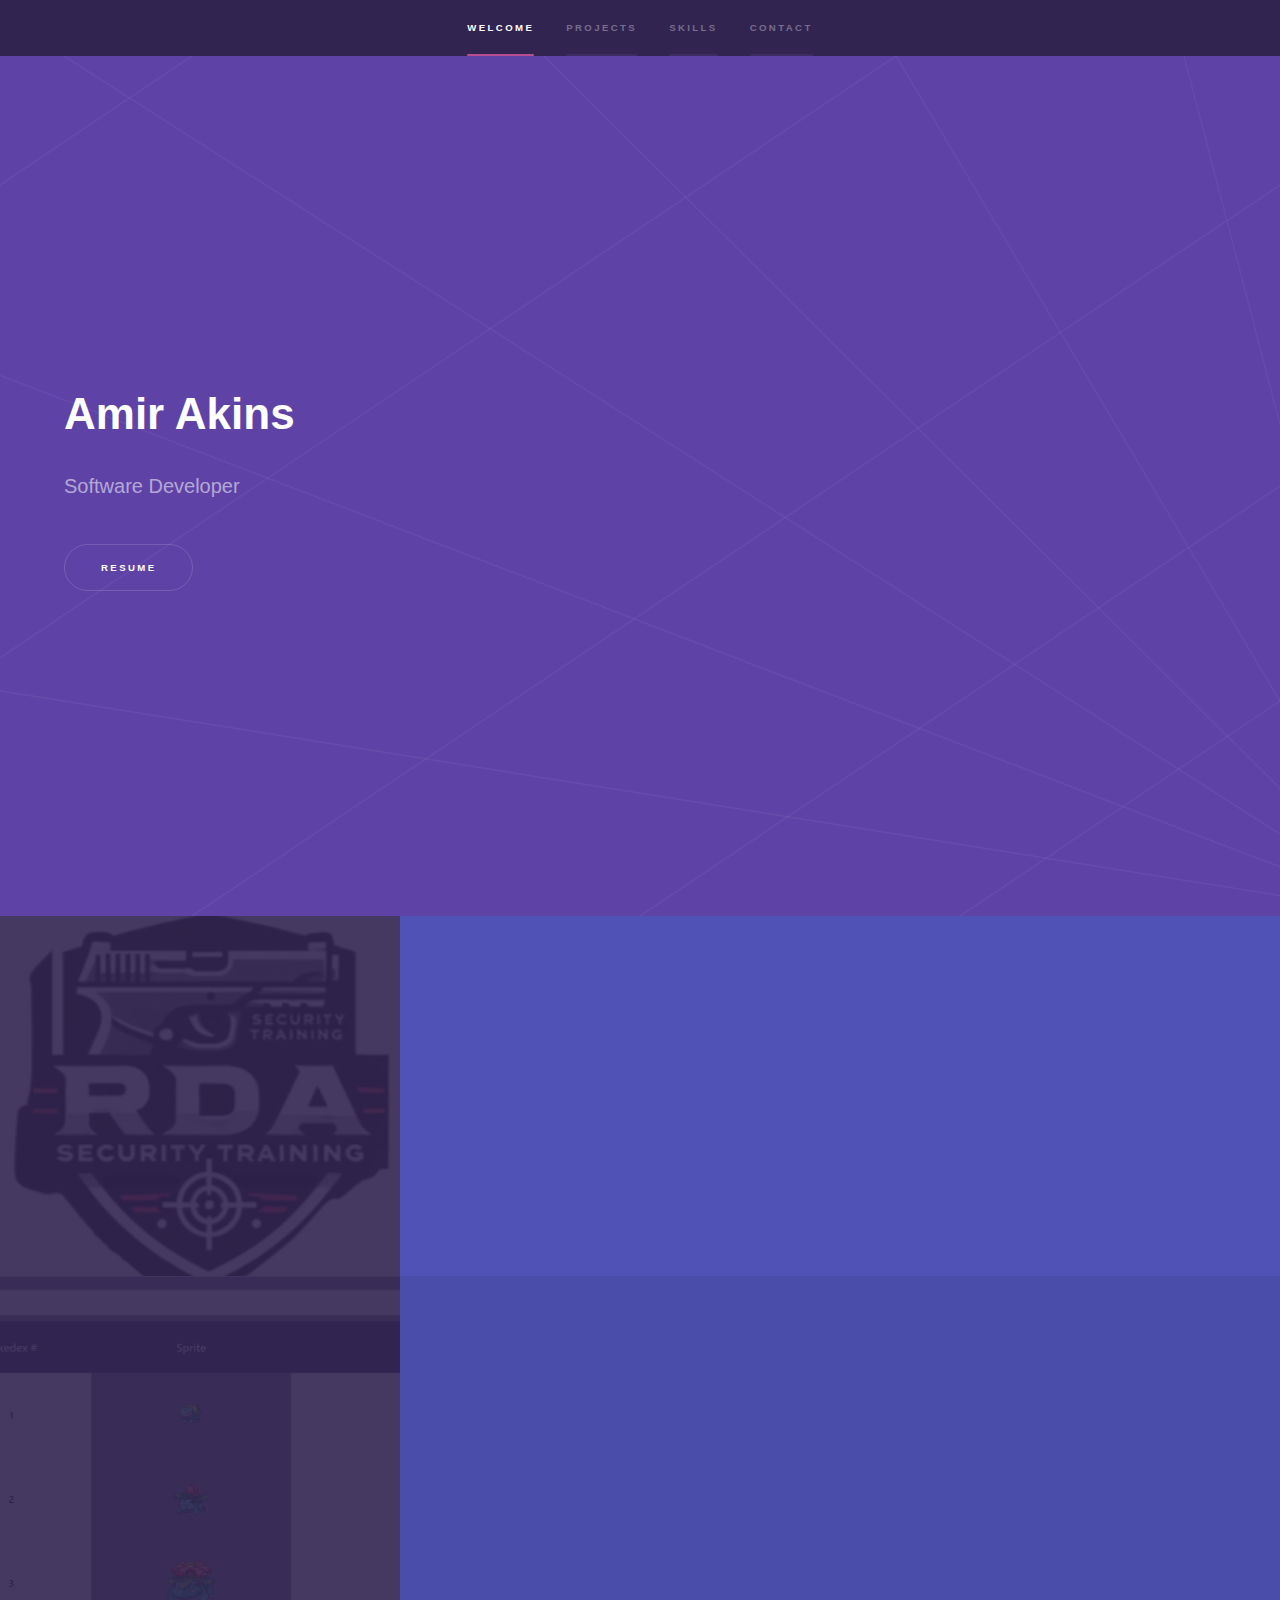
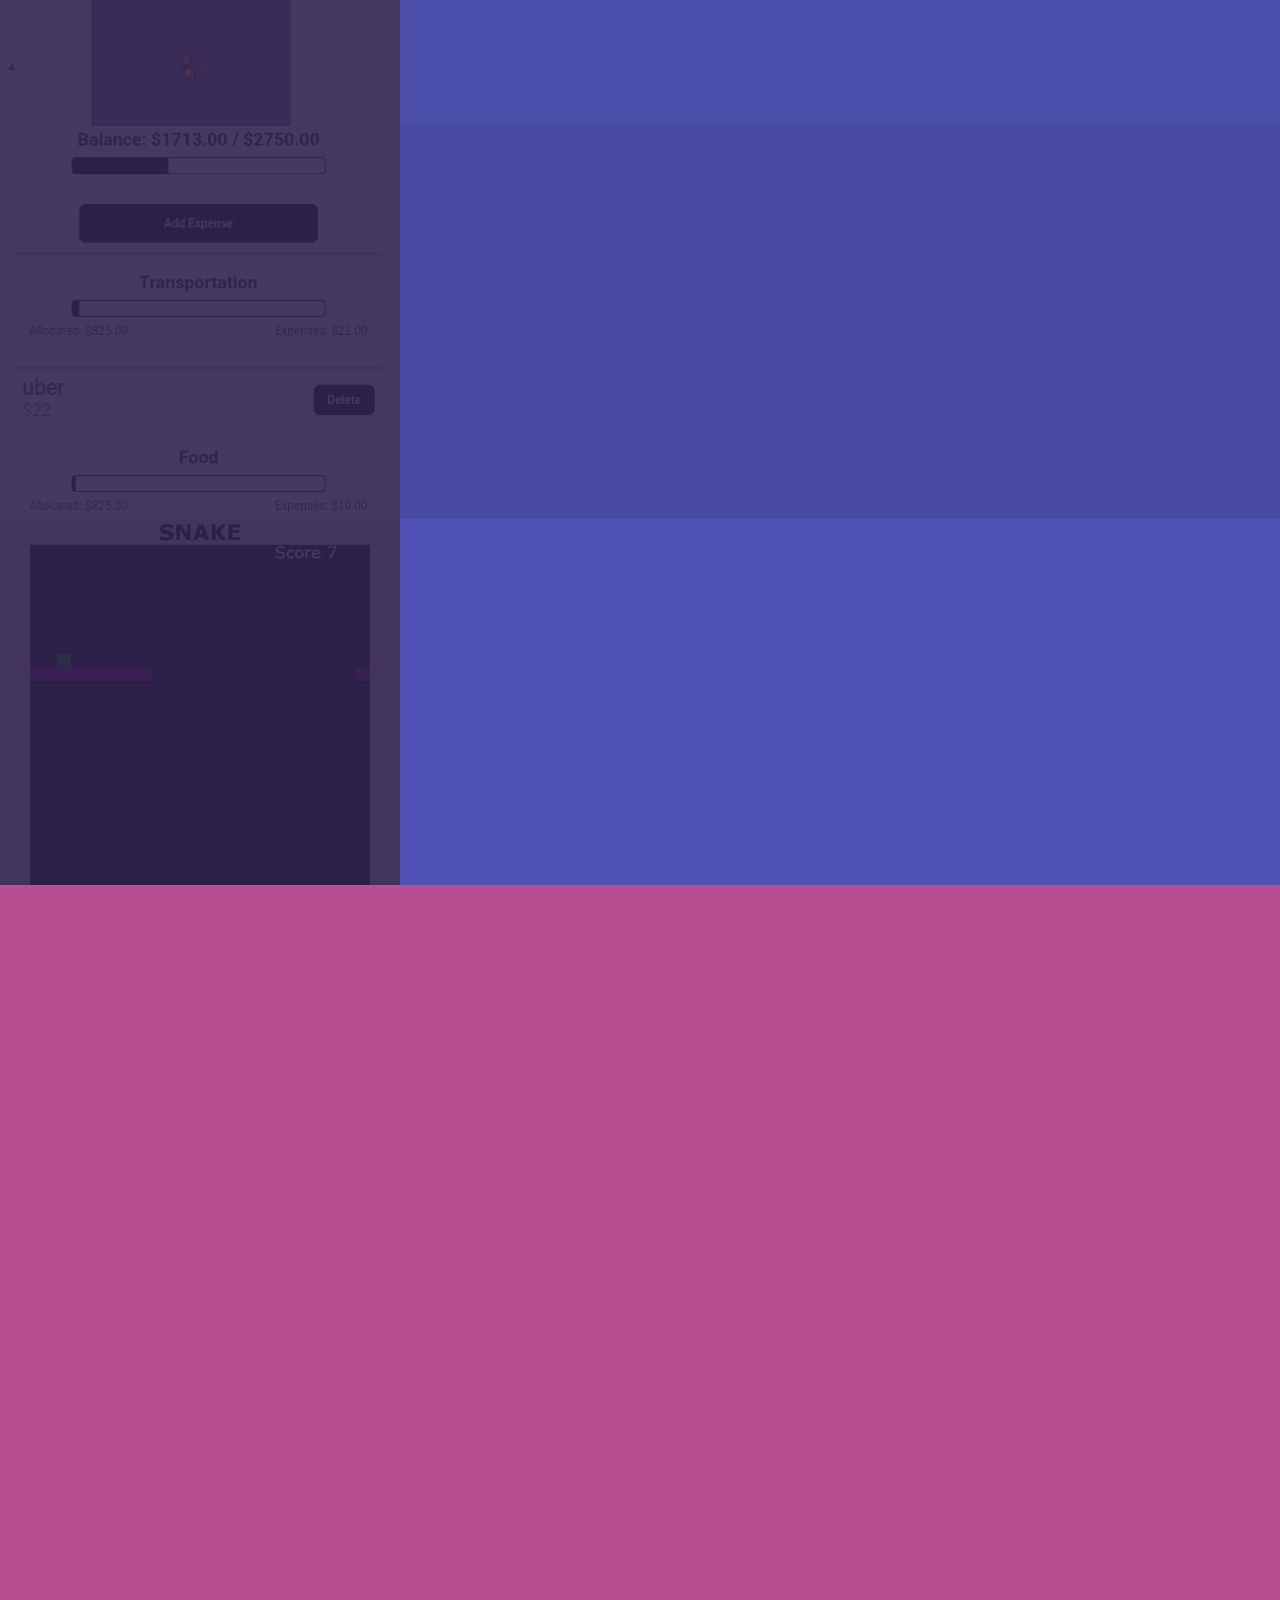
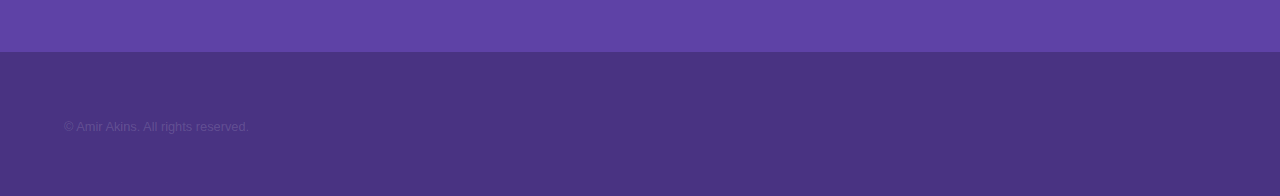
<file: index.html>
<!DOCTYPE HTML>
<html>

<head>
	<title>Amir Akins - Portfolio</title>
	<meta charset="utf-8" />
	<meta name="viewport" content="width=device-width, initial-scale=1, user-scalable=no" />
	<link rel="stylesheet" href="assets/css/main.css" />
	<noscript>
		<link rel="stylesheet" href="assets/css/noscript.css" />
	</noscript>
</head>

<body class="is-preload">

	<!-- Sidebar -->
	<section id="sidebar">
		<div class="inner">
			<nav>
				<ul>
					<li><a href="#intro">Welcome</a></li>
					<li><a href="#one">Projects</a></li>
					<li><a href="#two">Skills</a></li>
					<li><a href="#three">Contact</a></li>
				</ul>
			</nav>
		</div>
	</section>

	<!-- Wrapper -->
	<div id="wrapper">

		<!-- Intro -->
		<section id="intro" class="wrapper style1 fullscreen fade-up">
			<div class="inner">
				<h1>Amir Akins</h1>
				<p>Software Developer</p>
				<ul class="actions">
					<li><a href="resume.pdf" target="_blank" class="button scrolly">Resume</a></li>
				</ul>
			</div>
		</section>

		<!-- One -->
		<section id="one" class="wrapper style2 spotlights">
			<section>
				<a href="https://rdasecuritytraining.com" target="_blank" class="image"><img
						src="images/rda.jpg" alt="" data-position="25% 25%" /></a>
				<div class="content">
					<div class="inner">
						<h2>RDA Security Training</h2>
						<p>
						<ul>
							<li>React.js</li>
							<li>Bootstrap</li>
						</ul>
						</p>
						<ul class="actions">
							<li><a href="https://rdasecuritytraining.com/" target="_blank" class="button">View
									App</a></li>
							<li><a href="https://github.com/amirakins/RDA-Security-Training" target="_blank"
									class="button">GitHub</a></li>
						</ul>
					</div>
				</div>
			</section>
			<section>
				<a href="https://livingdexmaster.netlify.app/" target="_blank" class="image"><img
						src="images/living_dex_master.png" alt="" data-position="25% 25%" /></a>
				<div class="content">
					<div class="inner">
						<h2>Living Dex Master</h2>
						<p>
						<ul>
							<li>MongoDB</li>
							<li>Express.js</li>
							<li>React.js</li>
							<li>Node.js</li>
							<li>TailwindCSS</li>
							<li>JWT</li>
						</ul>
						</p>
						<ul class="actions">
							<li><a href="https://livingdexmaster.netlify.app/" target="_blank" class="button">View
									App</a></li>
							<li><a href="https://github.com/amirakins/Living-Dex-Master" target="_blank"
									class="button">GitHub</a></li>
						</ul>
					</div>
				</div>
			</section>
			<section>
				<a href="https://thebudgetbuddy.netlify.app/" target="_blank" class="image"><img
						src="images/budget_buddy.png" alt="" data-position="25% 25%" /></a>
				<div class="content">
					<div class="inner">
						<h2>Budget Buddy</h2>
						<p>
						<ul>
							<li>Flutter</li>
							<li>Firebase</li>
							<li>Firestore</li>
							<li>Google Cloud</li>
						</ul>
						</p>
						<ul class="actions">
							<li><a href="https://thebudgetbuddy.netlify.app/" target="_blank" class="button">View
									App</a></li>
							<li><a href="https://github.com/amirakins/budget_buddy" target="_blank"
									class="button">GitHub</a></li>
						</ul>
					</div>
				</div>
			</section>

			<section>
				<a href="Snake Game/index.html" target="_blank" class="image"><img src="images/snake.png" alt=""
						data-position="top center" /></a>
				<div class="content">
					<div class="inner">
						<h2>Snake Game</h2>
						<p>
						<ul>
							<li>HTML</li>
							<li>CSS</li>
							<li>JavaScript</li>
						</ul>
						</p>
						<ul class="actions">
							<li><a href="Snake Game/index.html" target="_blank" class="button">View Website</a></li>
							<li><a href="https://github.com/amirakins/snakegame" target="_blank"
									class="button">GitHub</a></li>
						</ul>
					</div>
				</div>
			</section>
		</section>

		<!-- Two -->
		<section id="two" class="wrapper style3 fade-up">
			<div class="inner">
				<h2>Front End Frameworks</h2>
				<div class="features">
					<section>
						<span class="icon solid major fa-code"></span>
						<h3>React</h3>
					</section>
					<section>
						<span class="icon solid major fa-code"></span>
						<h3>Flutter</h3>
					</section>
					<section>
						<span class="icon solid major fa-code"></span>
						<h3>Bootstrap</h3>
					</section>
					<section>
						<span class="icon solid major fa-code"></span>
						<h3>TailwindCSS</h3>
					</section>
				</div>
			</div>

			<div class="inner">
				<h2>Back End Frameworks</h2>
				<div class="features">
					<section>
						<span class="icon solid major fa-code"></span>
						<h3>Spring Boot</h3>
					</section>
					<section>
						<span class="icon solid major fa-code"></span>
						<h3>Express.js</h3>
					</section>
					<section>
						<span class="icon solid major fa-code"></span>
						<h3>Asp.NET</h3>
					</section>
					<section>
					</section>

				</div>
			</div>

			<div class="inner">
				<h2>Databases</h2>
				<div class="features">
					<section>
						<span class="icon solid major fa-code"></span>
						<h3>MySQL</h3>
					</section>
					<section>
						<span class="icon solid major fa-code"></span>
						<h3>PostgreSQL</h3>
					</section>
					<section>
						<span class="icon solid major fa-code"></span>
						<h3>MongoDB</h3>
					</section>
					<section>
						<span class="icon solid major fa-code"></span>
						<h3>Firebase</h3>
					</section>
				</div>
			</div>

			<div class="inner">
				<h2>Languages</h2>
				<div class="features">
					<section>
						<span class="icon solid major fa-code"></span>
						<h3>HTML</h3>
					</section>
					<section>
						<span class="icon solid major fa-code"></span>
						<h3>CSS</h3>
					</section>
					<section>
						<span class="icon solid major fa-code"></span>
						<h3>JavaScript</h3>
					</section>
					<section>
						<span class="icon solid major fa-code"></span>
						<h3>PHP</h3>
					</section>
					<section>
						<span class="icon solid major fa-code"></span>
						<h3>Java</h3>
					</section>
					<section>
						<span class="icon solid major fa-code"></span>
						<h3>C#</h3>
					</section>
					<section>
						<span class="icon solid major fa-code"></span>
						<h3>Dart</h3>
					</section>
					<section>
						<span class="icon solid major fa-code"></span>
						<h3>Kotlin</h3>
					</section>
				</div>
			</div>
		</section>



		<!-- Three -->
		<section id="three" class="wrapper style1 fade-up">
			<div class="inner">
				<h2>Contact</h2>
				<div class="split style1">
					<form method="post" id="form">
						<section>
							<div class="fields">
								<input type="hidden" name="access_key" value="afcfdfd0-0a45-405c-ae16-85f2cfee13b8">
								<div class="field half">
									<label for="name">Name</label>
									<input type="text" name="name" required>
								</div>
								<div class="field half">
									<label for="email">Email</label>
									<input type="email" name="email" required>
								</div>
								<div class="field">
									<label for="messagge">Message</label>
									<textarea name="message" required></textarea>
									<input type="checkbox" name="botcheck" class="hidden" style="display: none;">
								</div>
							</div>
							<br>
							<button class="btn btn-primary" type="submit">Submit</button>

							<div id="result"></div>
						</section>
					</form>

					<section>
						<ul class="contact">

							<li>
								<h3>Email</h3>
								<a href="mailto: aakins761@gmail.com">aakins761@gmail.com</a>
							</li>
							<li>
								<h3>Phone</h3>
								<span>678-409-6757</span>
							</li>
							<li>
								<h3>Social</h3>
								<ul class="icons">
									<li><a href="https://github.com/amirakins" target="_blank"
											class="icon brands fa-github"><span class="label">GitHub</span></a></li>
									<li><a href="https://www.linkedin.com/in/amir-akins/" target="_blank"
											class="icon brands fa-linkedin-in"><span class="label">LinkedIn</span></a>
									</li>
								</ul>
							</li>
						</ul>
					</section>
				</div>
			</div>
		</section>


	</div>

	<!-- Footer -->
	<footer id="footer" class="wrapper style1-alt">
		<div class="inner">
			<ul class="menu">
				<li>&copy; Amir Akins. All rights reserved.</li>
			</ul>
		</div>
	</footer>

	<!-- Scripts -->
	<script src="contact.js"></script>
	<script src="assets/js/jquery.min.js"></script>
	<script src="assets/js/jquery.scrollex.min.js"></script>
	<script src="assets/js/jquery.scrolly.min.js"></script>
	<script src="assets/js/browser.min.js"></script>
	<script src="assets/js/breakpoints.min.js"></script>
	<script src="assets/js/util.js"></script>
	<script src="assets/js/main.js"></script>

</body>

</html>
</file>
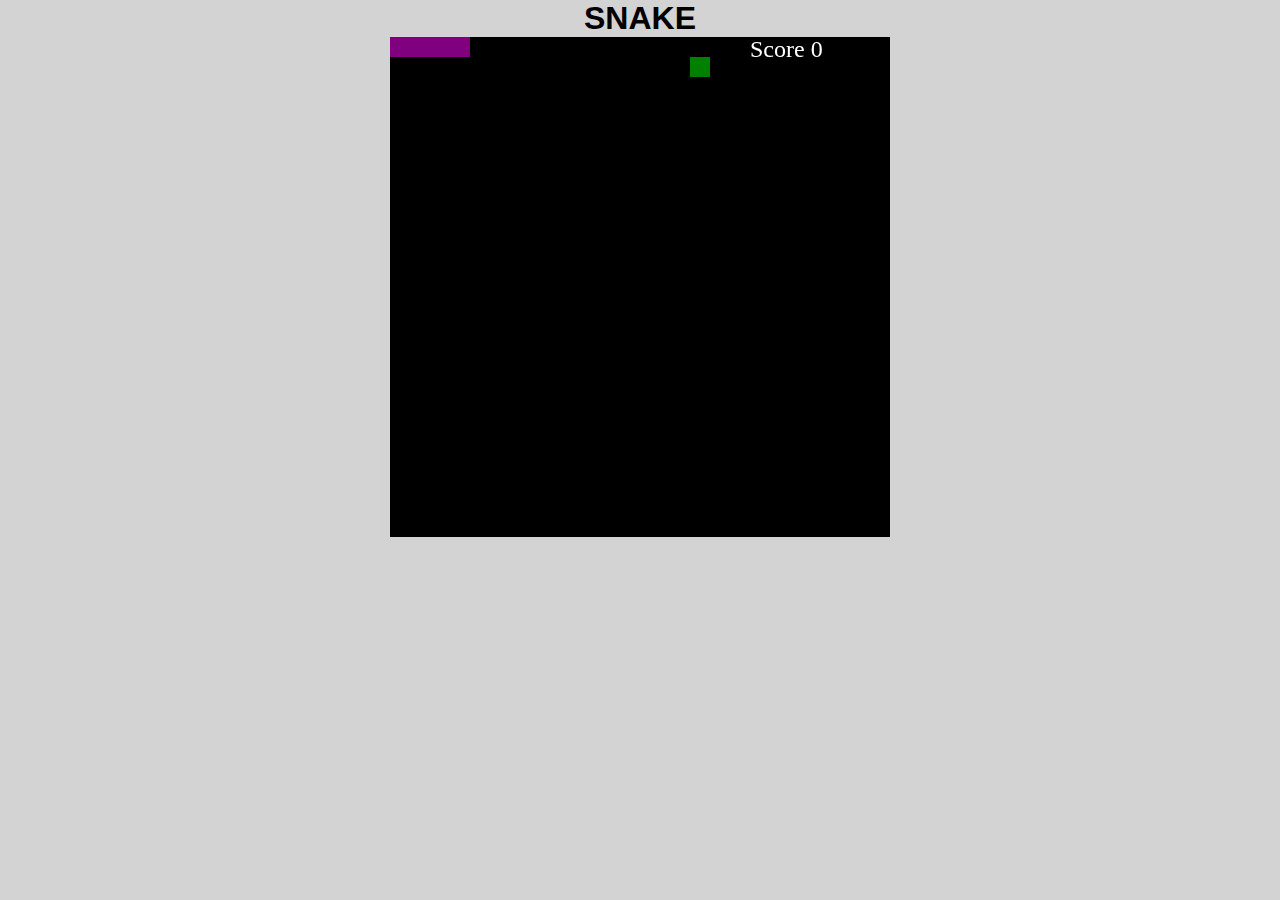
<file: Snake Game/index.html>
<!DOCTYPE html>
<html lang="en">
<head>
    <meta charset="UTF-8">
    <meta http-equiv="X-UA-Compatible" content="IE=edge">
    <meta name="viewport" content="width=device-width, initial-scale=1.0">
    <link rel="stylesheet" href="style.css">
    <title>Snake</title>
</head>
<body>
    <h1>SNAKE</h1>
    <canvas class="canvas" height="500" width="500" style="background-color: black;"></canvas>
    <script type="text/javascript" src="score.js"></script>
    <script type="text/javascript" src="apple.js"></script>
    <script type="text/javascript" src="snake.js"></script>
    <script type="text/javascript" src="draw.js"></script>
    
</body>
</html>
</file>
<file: assets/css/noscript.css>
/*
	Hyperspace by HTML5 UP
	html5up.net | @ajlkn
	Free for personal and commercial use under the CCA 3.0 license (html5up.net/license)
*/

/* Spotlights */

	.spotlights > section > .image:before {
		opacity: 0 !important;
	}

	.spotlights > section > .content > .inner {
		-moz-transform: none !important;
		-webkit-transform: none !important;
		-ms-transform: none !important;
		transform: none !important;
		opacity: 1 !important;
	}

/* Wrapper */

	.wrapper > .inner {
		opacity: 1 !important;
		-moz-transform: none !important;
		-webkit-transform: none !important;
		-ms-transform: none !important;
		transform: none !important;
	}

/* Sidebar */

	#sidebar > .inner {
		opacity: 1 !important;
	}

	#sidebar nav > ul > li {
		-moz-transform: none !important;
		-webkit-transform: none !important;
		-ms-transform: none !important;
		transform: none !important;
		opacity: 1 !important;
	}
</file>
<file: Snake Game/style.css>
*{
    margin: 0;
    padding: 0;
    box-sizing: 0;
    font-family: 'Verdana', sans-serif;
    scroll-behavior: smooth;
}
body{
    background: lightgrey;
    text-align: center;
}
h1{
    color: black;
    text-align: center;
}
</file>
<file: assets/css/main.css>
@import url(fontawesome-all.min.css);

/*
	Hyperspace by HTML5 UP
	html5up.net | @ajlkn
	Free for personal and commercial use under the CCA 3.0 license (html5up.net/license)
*/
html, body, div, span, applet, object,
iframe, h1, h2, h3, h4, h5, h6, p, blockquote,
pre, a, abbr, acronym, address, big, cite,
code, del, dfn, em, img, ins, kbd, q, s, samp,
small, strike, strong, sub, sup, tt, var, b,
u, i, center, dl, dt, dd, ol, ul, li, fieldset,
form, label, legend, table, caption, tbody,
tfoot, thead, tr, th, td, article, aside,
canvas, details, embed, figure, figcaption,
footer, header, hgroup, menu, nav, output, ruby,
section, summary, time, mark, audio, video {
	margin: 0;
	padding: 0;
	border: 0;
	font-size: 100%;
	font: inherit;
	vertical-align: baseline;}

article, aside, details, figcaption, figure,
footer, header, hgroup, menu, nav, section {
	display: block;}

body {
	line-height: 1;
}

ol, ul {
	list-style: none;
}

blockquote, q {
	quotes: none;
}

	blockquote:before, blockquote:after, q:before, q:after {
		content: '';
		content: none;
	}

table {
	border-collapse: collapse;
	border-spacing: 0;
}

body {
	-webkit-text-size-adjust: none;
}

mark {
	background-color: transparent;
	color: inherit;
}

input::-moz-focus-inner {
	border: 0;
	padding: 0;
}

input, select, textarea {
	-moz-appearance: none;
	-webkit-appearance: none;
	-ms-appearance: none;
	appearance: none;
}

/* Basic */

	@-ms-viewport {
		width: device-width;
	}

	body {
		-ms-overflow-style: scrollbar;
	}

	@media screen and (max-width: 480px) {

		html, body {
			min-width: 320px;
		}

	}

	html {
		box-sizing: border-box;
	}

	*, *:before, *:after {
		box-sizing: inherit;
	}

	body {
		background: #312450;
	}

		body.is-preload *, body.is-preload *:before, body.is-preload *:after {
			-moz-animation: none !important;
			-webkit-animation: none !important;
			-ms-animation: none !important;
			animation: none !important;
			-moz-transition: none !important;
			-webkit-transition: none !important;
			-ms-transition: none !important;
			transition: none !important;
		}

/* Type */

	body, input, select, textarea {
		color: rgba(255, 255, 255, 0.55);
		font-family: Arial, Helvetica, sans-serif;
		font-size: 16.5pt;
		font-weight: normal;
		line-height: 1.75;
	}

		@media screen and (max-width: 1680px) {

			body, input, select, textarea {
				font-size: 13pt;
			}

		}

		@media screen and (max-width: 1280px) {

			body, input, select, textarea {
				font-size: 12pt;
			}

		}

		@media screen and (max-width: 360px) {

			body, input, select, textarea {
				font-size: 11pt;
			}

		}

	a {
		-moz-transition: color 0.2s ease, border-bottom-color 0.2s ease;
		-webkit-transition: color 0.2s ease, border-bottom-color 0.2s ease;
		-ms-transition: color 0.2s ease, border-bottom-color 0.2s ease;
		transition: color 0.2s ease, border-bottom-color 0.2s ease;
		border-bottom: dotted 1px rgba(255, 255, 255, 0.35);
		color: inherit;
		text-decoration: none;
	}

		a:hover {
			border-bottom-color: transparent;
			color: #ffffff;
		}

	strong, b {
		color: #ffffff;
		font-weight: bold;
	}

	em, i {
		font-style: italic;
	}

	p {
		margin: 0 0 2em 0;
	}

	h1, h2, h3, h4, h5, h6 {
		color: #ffffff;
		font-weight: bold;
		line-height: 1.5;
		margin: 0 0 0.5em 0;
	}

		h1 a, h2 a, h3 a, h4 a, h5 a, h6 a {
			color: inherit;
			text-decoration: none;
		}

	h1 {
		font-size: 2.75em;
	}

		h1.major {
			margin: 0 0 1.3em 0;
			position: relative;
			padding-bottom: 0.35em;
		}

			h1.major:after {
				background-image: -moz-linear-gradient(to right, #5e42a6, #b74e91);
				background-image: -webkit-linear-gradient(to right, #5e42a6, #b74e91);
				background-image: -ms-linear-gradient(to right, #5e42a6, #b74e91);
				background-image: linear-gradient(to right, #5e42a6, #b74e91);
				-moz-transition: max-width 0.2s ease;
				-webkit-transition: max-width 0.2s ease;
				-ms-transition: max-width 0.2s ease;
				transition: max-width 0.2s ease;
				border-radius: 0.2em;
				bottom: 0;
				content: '';
				height: 0.05em;
				position: absolute;
				right: 0;
				width: 100%;
			}

	h2 {
		font-size: 1.75em;
	}

	h3 {
		font-size: 1.1em;
	}

	h4 {
		font-size: 1em;
	}

	h5 {
		font-size: 0.8em;
	}

	h6 {
		font-size: 0.6em;
	}

	@media screen and (max-width: 736px) {

		h1 {
			font-size: 2em;
		}

		h2 {
			font-size: 1.25em;
		}

		h3 {
			font-size: 1em;
		}

		h4 {
			font-size: 0.8em;
		}

		h5 {
			font-size: 0.6em;
		}

		h6 {
			font-size: 0.6em;
		}

	}

	sub {
		font-size: 0.8em;
		position: relative;
		top: 0.5em;
	}

	sup {
		font-size: 0.8em;
		position: relative;
		top: -0.5em;
	}

	blockquote {
		border-left: solid 4px rgba(255, 255, 255, 0.15);
		font-style: italic;
		margin: 0 0 2em 0;
		padding: 0.5em 0 0.5em 2em;
	}

	code {
		background: rgba(255, 255, 255, 0.05);
		border-radius: 0.25em;
		border: solid 1px rgba(255, 255, 255, 0.15);
		font-family: "Courier New", monospace;
		font-size: 0.9em;
		margin: 0 0.25em;
		padding: 0.25em 0.65em;
	}

	pre {
		-webkit-overflow-scrolling: touch;
		font-family: "Courier New", monospace;
		font-size: 0.9em;
		margin: 0 0 2em 0;
	}

		pre code {
			display: block;
			line-height: 1.75em;
			padding: 1em 1.5em;
			overflow-x: auto;
		}

	hr {
		border: 0;
		border-bottom: solid 1px rgba(255, 255, 255, 0.15);
		margin: 2em 0;
	}

		hr.major {
			margin: 3em 0;
		}

	.align-left {
		text-align: left;
	}

	.align-center {
		text-align: center;
	}

	.align-right {
		text-align: right;
	}

/* Row */

	.row {
		display: flex;
		flex-wrap: wrap;
		box-sizing: border-box;
		align-items: stretch;
	}

		.row > * {
			box-sizing: border-box;
		}

		.row.gtr-uniform > * > :last-child {
			margin-bottom: 0;
		}

		.row.aln-left {
			justify-content: flex-start;
		}

		.row.aln-center {
			justify-content: center;
		}

		.row.aln-right {
			justify-content: flex-end;
		}

		.row.aln-top {
			align-items: flex-start;
		}

		.row.aln-middle {
			align-items: center;
		}

		.row.aln-bottom {
			align-items: flex-end;
		}

		.row > .imp {
			order: -1;
		}

		.row > .col-1 {
			width: 8.33333%;
		}

		.row > .off-1 {
			margin-left: 8.33333%;
		}

		.row > .col-2 {
			width: 16.66667%;
		}

		.row > .off-2 {
			margin-left: 16.66667%;
		}

		.row > .col-3 {
			width: 25%;
		}

		.row > .off-3 {
			margin-left: 25%;
		}

		.row > .col-4 {
			width: 33.33333%;
		}

		.row > .off-4 {
			margin-left: 33.33333%;
		}

		.row > .col-5 {
			width: 41.66667%;
		}

		.row > .off-5 {
			margin-left: 41.66667%;
		}

		.row > .col-6 {
			width: 50%;
		}

		.row > .off-6 {
			margin-left: 50%;
		}

		.row > .col-7 {
			width: 58.33333%;
		}

		.row > .off-7 {
			margin-left: 58.33333%;
		}

		.row > .col-8 {
			width: 66.66667%;
		}

		.row > .off-8 {
			margin-left: 66.66667%;
		}

		.row > .col-9 {
			width: 75%;
		}

		.row > .off-9 {
			margin-left: 75%;
		}

		.row > .col-10 {
			width: 83.33333%;
		}

		.row > .off-10 {
			margin-left: 83.33333%;
		}

		.row > .col-11 {
			width: 91.66667%;
		}

		.row > .off-11 {
			margin-left: 91.66667%;
		}

		.row > .col-12 {
			width: 100%;
		}

		.row > .off-12 {
			margin-left: 100%;
		}

		.row.gtr-0 {
			margin-top: 0;
			margin-left: 0em;
		}

			.row.gtr-0 > * {
				padding: 0 0 0 0em;
			}

			.row.gtr-0.gtr-uniform {
				margin-top: 0em;
			}

				.row.gtr-0.gtr-uniform > * {
					padding-top: 0em;
				}

		.row.gtr-25 {
			margin-top: 0;
			margin-left: -0.375em;
		}

			.row.gtr-25 > * {
				padding: 0 0 0 0.375em;
			}

			.row.gtr-25.gtr-uniform {
				margin-top: -0.375em;
			}

				.row.gtr-25.gtr-uniform > * {
					padding-top: 0.375em;
				}

		.row.gtr-50 {
			margin-top: 0;
			margin-left: -0.75em;
		}

			.row.gtr-50 > * {
				padding: 0 0 0 0.75em;
			}

			.row.gtr-50.gtr-uniform {
				margin-top: -0.75em;
			}

				.row.gtr-50.gtr-uniform > * {
					padding-top: 0.75em;
				}

		.row {
			margin-top: 0;
			margin-left: -1.5em;
		}

			.row > * {
				padding: 0 0 0 1.5em;
			}

			.row.gtr-uniform {
				margin-top: -1.5em;
			}

				.row.gtr-uniform > * {
					padding-top: 1.5em;
				}

		.row.gtr-150 {
			margin-top: 0;
			margin-left: -2.25em;
		}

			.row.gtr-150 > * {
				padding: 0 0 0 2.25em;
			}

			.row.gtr-150.gtr-uniform {
				margin-top: -2.25em;
			}

				.row.gtr-150.gtr-uniform > * {
					padding-top: 2.25em;
				}

		.row.gtr-200 {
			margin-top: 0;
			margin-left: -3em;
		}

			.row.gtr-200 > * {
				padding: 0 0 0 3em;
			}

			.row.gtr-200.gtr-uniform {
				margin-top: -3em;
			}

				.row.gtr-200.gtr-uniform > * {
					padding-top: 3em;
				}

		@media screen and (max-width: 1680px) {

			.row {
				display: flex;
				flex-wrap: wrap;
				box-sizing: border-box;
				align-items: stretch;
			}

				.row > * {
					box-sizing: border-box;
				}

				.row.gtr-uniform > * > :last-child {
					margin-bottom: 0;
				}

				.row.aln-left {
					justify-content: flex-start;
				}

				.row.aln-center {
					justify-content: center;
				}

				.row.aln-right {
					justify-content: flex-end;
				}

				.row.aln-top {
					align-items: flex-start;
				}

				.row.aln-middle {
					align-items: center;
				}

				.row.aln-bottom {
					align-items: flex-end;
				}

				.row > .imp-xlarge {
					order: -1;
				}

				.row > .col-1-xlarge {
					width: 8.33333%;
				}

				.row > .off-1-xlarge {
					margin-left: 8.33333%;
				}

				.row > .col-2-xlarge {
					width: 16.66667%;
				}

				.row > .off-2-xlarge {
					margin-left: 16.66667%;
				}

				.row > .col-3-xlarge {
					width: 25%;
				}

				.row > .off-3-xlarge {
					margin-left: 25%;
				}

				.row > .col-4-xlarge {
					width: 33.33333%;
				}

				.row > .off-4-xlarge {
					margin-left: 33.33333%;
				}

				.row > .col-5-xlarge {
					width: 41.66667%;
				}

				.row > .off-5-xlarge {
					margin-left: 41.66667%;
				}

				.row > .col-6-xlarge {
					width: 50%;
				}

				.row > .off-6-xlarge {
					margin-left: 50%;
				}

				.row > .col-7-xlarge {
					width: 58.33333%;
				}

				.row > .off-7-xlarge {
					margin-left: 58.33333%;
				}

				.row > .col-8-xlarge {
					width: 66.66667%;
				}

				.row > .off-8-xlarge {
					margin-left: 66.66667%;
				}

				.row > .col-9-xlarge {
					width: 75%;
				}

				.row > .off-9-xlarge {
					margin-left: 75%;
				}

				.row > .col-10-xlarge {
					width: 83.33333%;
				}

				.row > .off-10-xlarge {
					margin-left: 83.33333%;
				}

				.row > .col-11-xlarge {
					width: 91.66667%;
				}

				.row > .off-11-xlarge {
					margin-left: 91.66667%;
				}

				.row > .col-12-xlarge {
					width: 100%;
				}

				.row > .off-12-xlarge {
					margin-left: 100%;
				}

				.row.gtr-0 {
					margin-top: 0;
					margin-left: 0em;
				}

					.row.gtr-0 > * {
						padding: 0 0 0 0em;
					}

					.row.gtr-0.gtr-uniform {
						margin-top: 0em;
					}

						.row.gtr-0.gtr-uniform > * {
							padding-top: 0em;
						}

				.row.gtr-25 {
					margin-top: 0;
					margin-left: -0.375em;
				}

					.row.gtr-25 > * {
						padding: 0 0 0 0.375em;
					}

					.row.gtr-25.gtr-uniform {
						margin-top: -0.375em;
					}

						.row.gtr-25.gtr-uniform > * {
							padding-top: 0.375em;
						}

				.row.gtr-50 {
					margin-top: 0;
					margin-left: -0.75em;
				}

					.row.gtr-50 > * {
						padding: 0 0 0 0.75em;
					}

					.row.gtr-50.gtr-uniform {
						margin-top: -0.75em;
					}

						.row.gtr-50.gtr-uniform > * {
							padding-top: 0.75em;
						}

				.row {
					margin-top: 0;
					margin-left: -1.5em;
				}

					.row > * {
						padding: 0 0 0 1.5em;
					}

					.row.gtr-uniform {
						margin-top: -1.5em;
					}

						.row.gtr-uniform > * {
							padding-top: 1.5em;
						}

				.row.gtr-150 {
					margin-top: 0;
					margin-left: -2.25em;
				}

					.row.gtr-150 > * {
						padding: 0 0 0 2.25em;
					}

					.row.gtr-150.gtr-uniform {
						margin-top: -2.25em;
					}

						.row.gtr-150.gtr-uniform > * {
							padding-top: 2.25em;
						}

				.row.gtr-200 {
					margin-top: 0;
					margin-left: -3em;
				}

					.row.gtr-200 > * {
						padding: 0 0 0 3em;
					}

					.row.gtr-200.gtr-uniform {
						margin-top: -3em;
					}

						.row.gtr-200.gtr-uniform > * {
							padding-top: 3em;
						}

		}

		@media screen and (max-width: 1280px) {

			.row {
				display: flex;
				flex-wrap: wrap;
				box-sizing: border-box;
				align-items: stretch;
			}

				.row > * {
					box-sizing: border-box;
				}

				.row.gtr-uniform > * > :last-child {
					margin-bottom: 0;
				}

				.row.aln-left {
					justify-content: flex-start;
				}

				.row.aln-center {
					justify-content: center;
				}

				.row.aln-right {
					justify-content: flex-end;
				}

				.row.aln-top {
					align-items: flex-start;
				}

				.row.aln-middle {
					align-items: center;
				}

				.row.aln-bottom {
					align-items: flex-end;
				}

				.row > .imp-large {
					order: -1;
				}

				.row > .col-1-large {
					width: 8.33333%;
				}

				.row > .off-1-large {
					margin-left: 8.33333%;
				}

				.row > .col-2-large {
					width: 16.66667%;
				}

				.row > .off-2-large {
					margin-left: 16.66667%;
				}

				.row > .col-3-large {
					width: 25%;
				}

				.row > .off-3-large {
					margin-left: 25%;
				}

				.row > .col-4-large {
					width: 33.33333%;
				}

				.row > .off-4-large {
					margin-left: 33.33333%;
				}

				.row > .col-5-large {
					width: 41.66667%;
				}

				.row > .off-5-large {
					margin-left: 41.66667%;
				}

				.row > .col-6-large {
					width: 50%;
				}

				.row > .off-6-large {
					margin-left: 50%;
				}

				.row > .col-7-large {
					width: 58.33333%;
				}

				.row > .off-7-large {
					margin-left: 58.33333%;
				}

				.row > .col-8-large {
					width: 66.66667%;
				}

				.row > .off-8-large {
					margin-left: 66.66667%;
				}

				.row > .col-9-large {
					width: 75%;
				}

				.row > .off-9-large {
					margin-left: 75%;
				}

				.row > .col-10-large {
					width: 83.33333%;
				}

				.row > .off-10-large {
					margin-left: 83.33333%;
				}

				.row > .col-11-large {
					width: 91.66667%;
				}

				.row > .off-11-large {
					margin-left: 91.66667%;
				}

				.row > .col-12-large {
					width: 100%;
				}

				.row > .off-12-large {
					margin-left: 100%;
				}

				.row.gtr-0 {
					margin-top: 0;
					margin-left: 0em;
				}

					.row.gtr-0 > * {
						padding: 0 0 0 0em;
					}

					.row.gtr-0.gtr-uniform {
						margin-top: 0em;
					}

						.row.gtr-0.gtr-uniform > * {
							padding-top: 0em;
						}

				.row.gtr-25 {
					margin-top: 0;
					margin-left: -0.375em;
				}

					.row.gtr-25 > * {
						padding: 0 0 0 0.375em;
					}

					.row.gtr-25.gtr-uniform {
						margin-top: -0.375em;
					}

						.row.gtr-25.gtr-uniform > * {
							padding-top: 0.375em;
						}

				.row.gtr-50 {
					margin-top: 0;
					margin-left: -0.75em;
				}

					.row.gtr-50 > * {
						padding: 0 0 0 0.75em;
					}

					.row.gtr-50.gtr-uniform {
						margin-top: -0.75em;
					}

						.row.gtr-50.gtr-uniform > * {
							padding-top: 0.75em;
						}

				.row {
					margin-top: 0;
					margin-left: -1.5em;
				}

					.row > * {
						padding: 0 0 0 1.5em;
					}

					.row.gtr-uniform {
						margin-top: -1.5em;
					}

						.row.gtr-uniform > * {
							padding-top: 1.5em;
						}

				.row.gtr-150 {
					margin-top: 0;
					margin-left: -2.25em;
				}

					.row.gtr-150 > * {
						padding: 0 0 0 2.25em;
					}

					.row.gtr-150.gtr-uniform {
						margin-top: -2.25em;
					}

						.row.gtr-150.gtr-uniform > * {
							padding-top: 2.25em;
						}

				.row.gtr-200 {
					margin-top: 0;
					margin-left: -3em;
				}

					.row.gtr-200 > * {
						padding: 0 0 0 3em;
					}

					.row.gtr-200.gtr-uniform {
						margin-top: -3em;
					}

						.row.gtr-200.gtr-uniform > * {
							padding-top: 3em;
						}

		}

		@media screen and (max-width: 980px) {

			.row {
				display: flex;
				flex-wrap: wrap;
				box-sizing: border-box;
				align-items: stretch;
			}

				.row > * {
					box-sizing: border-box;
				}

				.row.gtr-uniform > * > :last-child {
					margin-bottom: 0;
				}

				.row.aln-left {
					justify-content: flex-start;
				}

				.row.aln-center {
					justify-content: center;
				}

				.row.aln-right {
					justify-content: flex-end;
				}

				.row.aln-top {
					align-items: flex-start;
				}

				.row.aln-middle {
					align-items: center;
				}

				.row.aln-bottom {
					align-items: flex-end;
				}

				.row > .imp-medium {
					order: -1;
				}

				.row > .col-1-medium {
					width: 8.33333%;
				}

				.row > .off-1-medium {
					margin-left: 8.33333%;
				}

				.row > .col-2-medium {
					width: 16.66667%;
				}

				.row > .off-2-medium {
					margin-left: 16.66667%;
				}

				.row > .col-3-medium {
					width: 25%;
				}

				.row > .off-3-medium {
					margin-left: 25%;
				}

				.row > .col-4-medium {
					width: 33.33333%;
				}

				.row > .off-4-medium {
					margin-left: 33.33333%;
				}

				.row > .col-5-medium {
					width: 41.66667%;
				}

				.row > .off-5-medium {
					margin-left: 41.66667%;
				}

				.row > .col-6-medium {
					width: 50%;
				}

				.row > .off-6-medium {
					margin-left: 50%;
				}

				.row > .col-7-medium {
					width: 58.33333%;
				}

				.row > .off-7-medium {
					margin-left: 58.33333%;
				}

				.row > .col-8-medium {
					width: 66.66667%;
				}

				.row > .off-8-medium {
					margin-left: 66.66667%;
				}

				.row > .col-9-medium {
					width: 75%;
				}

				.row > .off-9-medium {
					margin-left: 75%;
				}

				.row > .col-10-medium {
					width: 83.33333%;
				}

				.row > .off-10-medium {
					margin-left: 83.33333%;
				}

				.row > .col-11-medium {
					width: 91.66667%;
				}

				.row > .off-11-medium {
					margin-left: 91.66667%;
				}

				.row > .col-12-medium {
					width: 100%;
				}

				.row > .off-12-medium {
					margin-left: 100%;
				}

				.row.gtr-0 {
					margin-top: 0;
					margin-left: 0em;
				}

					.row.gtr-0 > * {
						padding: 0 0 0 0em;
					}

					.row.gtr-0.gtr-uniform {
						margin-top: 0em;
					}

						.row.gtr-0.gtr-uniform > * {
							padding-top: 0em;
						}

				.row.gtr-25 {
					margin-top: 0;
					margin-left: -0.375em;
				}

					.row.gtr-25 > * {
						padding: 0 0 0 0.375em;
					}

					.row.gtr-25.gtr-uniform {
						margin-top: -0.375em;
					}

						.row.gtr-25.gtr-uniform > * {
							padding-top: 0.375em;
						}

				.row.gtr-50 {
					margin-top: 0;
					margin-left: -0.75em;
				}

					.row.gtr-50 > * {
						padding: 0 0 0 0.75em;
					}

					.row.gtr-50.gtr-uniform {
						margin-top: -0.75em;
					}

						.row.gtr-50.gtr-uniform > * {
							padding-top: 0.75em;
						}

				.row {
					margin-top: 0;
					margin-left: -1.5em;
				}

					.row > * {
						padding: 0 0 0 1.5em;
					}

					.row.gtr-uniform {
						margin-top: -1.5em;
					}

						.row.gtr-uniform > * {
							padding-top: 1.5em;
						}

				.row.gtr-150 {
					margin-top: 0;
					margin-left: -2.25em;
				}

					.row.gtr-150 > * {
						padding: 0 0 0 2.25em;
					}

					.row.gtr-150.gtr-uniform {
						margin-top: -2.25em;
					}

						.row.gtr-150.gtr-uniform > * {
							padding-top: 2.25em;
						}

				.row.gtr-200 {
					margin-top: 0;
					margin-left: -3em;
				}

					.row.gtr-200 > * {
						padding: 0 0 0 3em;
					}

					.row.gtr-200.gtr-uniform {
						margin-top: -3em;
					}

						.row.gtr-200.gtr-uniform > * {
							padding-top: 3em;
						}

		}

		@media screen and (max-width: 736px) {

			.row {
				display: flex;
				flex-wrap: wrap;
				box-sizing: border-box;
				align-items: stretch;
			}

				.row > * {
					box-sizing: border-box;
				}

				.row.gtr-uniform > * > :last-child {
					margin-bottom: 0;
				}

				.row.aln-left {
					justify-content: flex-start;
				}

				.row.aln-center {
					justify-content: center;
				}

				.row.aln-right {
					justify-content: flex-end;
				}

				.row.aln-top {
					align-items: flex-start;
				}

				.row.aln-middle {
					align-items: center;
				}

				.row.aln-bottom {
					align-items: flex-end;
				}

				.row > .imp-small {
					order: -1;
				}

				.row > .col-1-small {
					width: 8.33333%;
				}

				.row > .off-1-small {
					margin-left: 8.33333%;
				}

				.row > .col-2-small {
					width: 16.66667%;
				}

				.row > .off-2-small {
					margin-left: 16.66667%;
				}

				.row > .col-3-small {
					width: 25%;
				}

				.row > .off-3-small {
					margin-left: 25%;
				}

				.row > .col-4-small {
					width: 33.33333%;
				}

				.row > .off-4-small {
					margin-left: 33.33333%;
				}

				.row > .col-5-small {
					width: 41.66667%;
				}

				.row > .off-5-small {
					margin-left: 41.66667%;
				}

				.row > .col-6-small {
					width: 50%;
				}

				.row > .off-6-small {
					margin-left: 50%;
				}

				.row > .col-7-small {
					width: 58.33333%;
				}

				.row > .off-7-small {
					margin-left: 58.33333%;
				}

				.row > .col-8-small {
					width: 66.66667%;
				}

				.row > .off-8-small {
					margin-left: 66.66667%;
				}

				.row > .col-9-small {
					width: 75%;
				}

				.row > .off-9-small {
					margin-left: 75%;
				}

				.row > .col-10-small {
					width: 83.33333%;
				}

				.row > .off-10-small {
					margin-left: 83.33333%;
				}

				.row > .col-11-small {
					width: 91.66667%;
				}

				.row > .off-11-small {
					margin-left: 91.66667%;
				}

				.row > .col-12-small {
					width: 100%;
				}

				.row > .off-12-small {
					margin-left: 100%;
				}

				.row.gtr-0 {
					margin-top: 0;
					margin-left: 0em;
				}

					.row.gtr-0 > * {
						padding: 0 0 0 0em;
					}

					.row.gtr-0.gtr-uniform {
						margin-top: 0em;
					}

						.row.gtr-0.gtr-uniform > * {
							padding-top: 0em;
						}

				.row.gtr-25 {
					margin-top: 0;
					margin-left: -0.375em;
				}

					.row.gtr-25 > * {
						padding: 0 0 0 0.375em;
					}

					.row.gtr-25.gtr-uniform {
						margin-top: -0.375em;
					}

						.row.gtr-25.gtr-uniform > * {
							padding-top: 0.375em;
						}

				.row.gtr-50 {
					margin-top: 0;
					margin-left: -0.75em;
				}

					.row.gtr-50 > * {
						padding: 0 0 0 0.75em;
					}

					.row.gtr-50.gtr-uniform {
						margin-top: -0.75em;
					}

						.row.gtr-50.gtr-uniform > * {
							padding-top: 0.75em;
						}

				.row {
					margin-top: 0;
					margin-left: -1.5em;
				}

					.row > * {
						padding: 0 0 0 1.5em;
					}

					.row.gtr-uniform {
						margin-top: -1.5em;
					}

						.row.gtr-uniform > * {
							padding-top: 1.5em;
						}

				.row.gtr-150 {
					margin-top: 0;
					margin-left: -2.25em;
				}

					.row.gtr-150 > * {
						padding: 0 0 0 2.25em;
					}

					.row.gtr-150.gtr-uniform {
						margin-top: -2.25em;
					}

						.row.gtr-150.gtr-uniform > * {
							padding-top: 2.25em;
						}

				.row.gtr-200 {
					margin-top: 0;
					margin-left: -3em;
				}

					.row.gtr-200 > * {
						padding: 0 0 0 3em;
					}

					.row.gtr-200.gtr-uniform {
						margin-top: -3em;
					}

						.row.gtr-200.gtr-uniform > * {
							padding-top: 3em;
						}

		}

		@media screen and (max-width: 480px) {

			.row {
				display: flex;
				flex-wrap: wrap;
				box-sizing: border-box;
				align-items: stretch;
			}

				.row > * {
					box-sizing: border-box;
				}

				.row.gtr-uniform > * > :last-child {
					margin-bottom: 0;
				}

				.row.aln-left {
					justify-content: flex-start;
				}

				.row.aln-center {
					justify-content: center;
				}

				.row.aln-right {
					justify-content: flex-end;
				}

				.row.aln-top {
					align-items: flex-start;
				}

				.row.aln-middle {
					align-items: center;
				}

				.row.aln-bottom {
					align-items: flex-end;
				}

				.row > .imp-xsmall {
					order: -1;
				}

				.row > .col-1-xsmall {
					width: 8.33333%;
				}

				.row > .off-1-xsmall {
					margin-left: 8.33333%;
				}

				.row > .col-2-xsmall {
					width: 16.66667%;
				}

				.row > .off-2-xsmall {
					margin-left: 16.66667%;
				}

				.row > .col-3-xsmall {
					width: 25%;
				}

				.row > .off-3-xsmall {
					margin-left: 25%;
				}

				.row > .col-4-xsmall {
					width: 33.33333%;
				}

				.row > .off-4-xsmall {
					margin-left: 33.33333%;
				}

				.row > .col-5-xsmall {
					width: 41.66667%;
				}

				.row > .off-5-xsmall {
					margin-left: 41.66667%;
				}

				.row > .col-6-xsmall {
					width: 50%;
				}

				.row > .off-6-xsmall {
					margin-left: 50%;
				}

				.row > .col-7-xsmall {
					width: 58.33333%;
				}

				.row > .off-7-xsmall {
					margin-left: 58.33333%;
				}

				.row > .col-8-xsmall {
					width: 66.66667%;
				}

				.row > .off-8-xsmall {
					margin-left: 66.66667%;
				}

				.row > .col-9-xsmall {
					width: 75%;
				}

				.row > .off-9-xsmall {
					margin-left: 75%;
				}

				.row > .col-10-xsmall {
					width: 83.33333%;
				}

				.row > .off-10-xsmall {
					margin-left: 83.33333%;
				}

				.row > .col-11-xsmall {
					width: 91.66667%;
				}

				.row > .off-11-xsmall {
					margin-left: 91.66667%;
				}

				.row > .col-12-xsmall {
					width: 100%;
				}

				.row > .off-12-xsmall {
					margin-left: 100%;
				}

				.row.gtr-0 {
					margin-top: 0;
					margin-left: 0em;
				}

					.row.gtr-0 > * {
						padding: 0 0 0 0em;
					}

					.row.gtr-0.gtr-uniform {
						margin-top: 0em;
					}

						.row.gtr-0.gtr-uniform > * {
							padding-top: 0em;
						}

				.row.gtr-25 {
					margin-top: 0;
					margin-left: -0.375em;
				}

					.row.gtr-25 > * {
						padding: 0 0 0 0.375em;
					}

					.row.gtr-25.gtr-uniform {
						margin-top: -0.375em;
					}

						.row.gtr-25.gtr-uniform > * {
							padding-top: 0.375em;
						}

				.row.gtr-50 {
					margin-top: 0;
					margin-left: -0.75em;
				}

					.row.gtr-50 > * {
						padding: 0 0 0 0.75em;
					}

					.row.gtr-50.gtr-uniform {
						margin-top: -0.75em;
					}

						.row.gtr-50.gtr-uniform > * {
							padding-top: 0.75em;
						}

				.row {
					margin-top: 0;
					margin-left: -1.5em;
				}

					.row > * {
						padding: 0 0 0 1.5em;
					}

					.row.gtr-uniform {
						margin-top: -1.5em;
					}

						.row.gtr-uniform > * {
							padding-top: 1.5em;
						}

				.row.gtr-150 {
					margin-top: 0;
					margin-left: -2.25em;
				}

					.row.gtr-150 > * {
						padding: 0 0 0 2.25em;
					}

					.row.gtr-150.gtr-uniform {
						margin-top: -2.25em;
					}

						.row.gtr-150.gtr-uniform > * {
							padding-top: 2.25em;
						}

				.row.gtr-200 {
					margin-top: 0;
					margin-left: -3em;
				}

					.row.gtr-200 > * {
						padding: 0 0 0 3em;
					}

					.row.gtr-200.gtr-uniform {
						margin-top: -3em;
					}

						.row.gtr-200.gtr-uniform > * {
							padding-top: 3em;
						}

		}

/* Box */

	.box {
		border-radius: 0.25em;
		border: solid 1px rgba(255, 255, 255, 0.15);
		margin-bottom: 2em;
		padding: 1.5em;
	}

		.box > :last-child,
		.box > :last-child > :last-child,
		.box > :last-child > :last-child > :last-child {
			margin-bottom: 0;
		}

		.box.alt {
			border: 0;
			border-radius: 0;
			padding: 0;
		}

/* Button */

	input[type="submit"],
	input[type="reset"],
	input[type="button"],
	button,
	.button {
		-moz-appearance: none;
		-webkit-appearance: none;
		-ms-appearance: none;
		appearance: none;
		-moz-transition: border-color 0.2s ease;
		-webkit-transition: border-color 0.2s ease;
		-ms-transition: border-color 0.2s ease;
		transition: border-color 0.2s ease;
		background-color: transparent;
		border: solid 1px !important;
		border-color: rgba(255, 255, 255, 0.15) !important;
		border-radius: 3em;
		color: #ffffff !important;
		cursor: pointer;
		display: inline-block;
		font-size: 0.6em;
		font-weight: bold;
		height: calc(4.75em + 2px);
		letter-spacing: 0.25em;
		line-height: 4.75em;
		outline: 0;
		padding: 0 3.75em;
		position: relative;
		text-align: center;
		text-decoration: none;
		text-transform: uppercase;
		white-space: nowrap;
	}

		input[type="submit"]:after,
		input[type="reset"]:after,
		input[type="button"]:after,
		button:after,
		.button:after {
			-moz-transform: scale(0.25);
			-webkit-transform: scale(0.25);
			-ms-transform: scale(0.25);
			transform: scale(0.25);
			pointer-events: none;
			-moz-transition: opacity 0.2s ease, -moz-transform 0.2s ease;
			-webkit-transition: opacity 0.2s ease, -webkit-transform 0.2s ease;
			-ms-transition: opacity 0.2s ease, -ms-transform 0.2s ease;
			transition: opacity 0.2s ease, transform 0.2s ease;
			background: #ffffff;
			border-radius: 3em;
			content: '';
			height: 100%;
			left: 0;
			opacity: 0;
			position: absolute;
			top: 0;
			width: 100%;
		}

		input[type="submit"].icon:before,
		input[type="reset"].icon:before,
		input[type="button"].icon:before,
		button.icon:before,
		.button.icon:before {
			margin-right: 0.75em;
		}

		input[type="submit"].fit,
		input[type="reset"].fit,
		input[type="button"].fit,
		button.fit,
		.button.fit {
			width: 100%;
		}

		input[type="submit"].small,
		input[type="reset"].small,
		input[type="button"].small,
		button.small,
		.button.small {
			font-size: 0.4em;
		}

		input[type="submit"].large,
		input[type="reset"].large,
		input[type="button"].large,
		button.large,
		.button.large {
			font-size: 0.8em;
		}

		input[type="submit"].primary,
		input[type="reset"].primary,
		input[type="button"].primary,
		button.primary,
		.button.primary {
			background-color: #ffffff;
			color: #312450 !important;
		}

			input[type="submit"].primary:after,
			input[type="reset"].primary:after,
			input[type="button"].primary:after,
			button.primary:after,
			.button.primary:after {
				display: none;
			}

		input[type="submit"].disabled, input[type="submit"]:disabled,
		input[type="reset"].disabled,
		input[type="reset"]:disabled,
		input[type="button"].disabled,
		input[type="button"]:disabled,
		button.disabled,
		button:disabled,
		.button.disabled,
		.button:disabled {
			cursor: default;
			opacity: 0.5;
			pointer-events: none;
		}

		input[type="submit"]:hover,
		input[type="reset"]:hover,
		input[type="button"]:hover,
		button:hover,
		.button:hover {
			border-color: rgba(255, 255, 255, 0.55) !important;
		}

			input[type="submit"]:hover:after,
			input[type="reset"]:hover:after,
			input[type="button"]:hover:after,
			button:hover:after,
			.button:hover:after {
				opacity: 0.05;
				-moz-transform: scale(1);
				-webkit-transform: scale(1);
				-ms-transform: scale(1);
				transform: scale(1);
			}

			input[type="submit"]:hover:active,
			input[type="reset"]:hover:active,
			input[type="button"]:hover:active,
			button:hover:active,
			.button:hover:active {
				border-color: #ffffff !important;
			}

				input[type="submit"]:hover:active:after,
				input[type="reset"]:hover:active:after,
				input[type="button"]:hover:active:after,
				button:hover:active:after,
				.button:hover:active:after {
					opacity: 0.1;
				}

/* Features */

	.features {
		display: -moz-flex;
		display: -webkit-flex;
		display: -ms-flex;
		display: flex;
		-moz-flex-wrap: wrap;
		-webkit-flex-wrap: wrap;
		-ms-flex-wrap: wrap;
		flex-wrap: wrap;
		border-radius: 0.25em;
		border: solid 1px rgba(255, 255, 255, 0.15);
		background: rgba(255, 255, 255, 0.05);
		margin: 0 0 2em 0;
	}

		.features section {
			padding: 3.5em 3em 1em 7em ;
			width: 50%;
			border-top: solid 1px rgba(255, 255, 255, 0.15);
			position: relative;
		}

			.features section:nth-child(-n + 2) {
				border-top-width: 0;
			}

			.features section:nth-child(2n) {
				border-left: solid 1px rgba(255, 255, 255, 0.15);
			}

			.features section .icon {
				-moz-transition: opacity 0.5s ease, -moz-transform 0.5s ease;
				-webkit-transition: opacity 0.5s ease, -webkit-transform 0.5s ease;
				-ms-transition: opacity 0.5s ease, -ms-transform 0.5s ease;
				transition: opacity 0.5s ease, transform 0.5s ease;
				-moz-transition-delay: 1s;
				-webkit-transition-delay: 1s;
				-ms-transition-delay: 1s;
				transition-delay: 1s;
				-moz-transform: scale(1);
				-webkit-transform: scale(1);
				-ms-transform: scale(1);
				transform: scale(1);
				position: absolute;
				left: 3em;
				top: 3em;
				opacity: 1;
			}

			.features section:nth-child(1) .icon {
				-moz-transition-delay: 0.15s;
				-webkit-transition-delay: 0.15s;
				-ms-transition-delay: 0.15s;
				transition-delay: 0.15s;
			}

			.features section:nth-child(2) .icon {
				-moz-transition-delay: 0.3s;
				-webkit-transition-delay: 0.3s;
				-ms-transition-delay: 0.3s;
				transition-delay: 0.3s;
			}

			.features section:nth-child(3) .icon {
				-moz-transition-delay: 0.45s;
				-webkit-transition-delay: 0.45s;
				-ms-transition-delay: 0.45s;
				transition-delay: 0.45s;
			}

			.features section:nth-child(4) .icon {
				-moz-transition-delay: 0.6s;
				-webkit-transition-delay: 0.6s;
				-ms-transition-delay: 0.6s;
				transition-delay: 0.6s;
			}

			.features section:nth-child(5) .icon {
				-moz-transition-delay: 0.75s;
				-webkit-transition-delay: 0.75s;
				-ms-transition-delay: 0.75s;
				transition-delay: 0.75s;
			}

			.features section:nth-child(6) .icon {
				-moz-transition-delay: 0.9s;
				-webkit-transition-delay: 0.9s;
				-ms-transition-delay: 0.9s;
				transition-delay: 0.9s;
			}

			.features section:nth-child(7) .icon {
				-moz-transition-delay: 1.05s;
				-webkit-transition-delay: 1.05s;
				-ms-transition-delay: 1.05s;
				transition-delay: 1.05s;
			}

			.features section:nth-child(8) .icon {
				-moz-transition-delay: 1.2s;
				-webkit-transition-delay: 1.2s;
				-ms-transition-delay: 1.2s;
				transition-delay: 1.2s;
			}

			.features section:nth-child(9) .icon {
				-moz-transition-delay: 1.35s;
				-webkit-transition-delay: 1.35s;
				-ms-transition-delay: 1.35s;
				transition-delay: 1.35s;
			}

			.features section:nth-child(10) .icon {
				-moz-transition-delay: 1.5s;
				-webkit-transition-delay: 1.5s;
				-ms-transition-delay: 1.5s;
				transition-delay: 1.5s;
			}

			.features section:nth-child(11) .icon {
				-moz-transition-delay: 1.65s;
				-webkit-transition-delay: 1.65s;
				-ms-transition-delay: 1.65s;
				transition-delay: 1.65s;
			}

			.features section:nth-child(12) .icon {
				-moz-transition-delay: 1.8s;
				-webkit-transition-delay: 1.8s;
				-ms-transition-delay: 1.8s;
				transition-delay: 1.8s;
			}

			.features section:nth-child(13) .icon {
				-moz-transition-delay: 1.95s;
				-webkit-transition-delay: 1.95s;
				-ms-transition-delay: 1.95s;
				transition-delay: 1.95s;
			}

			.features section:nth-child(14) .icon {
				-moz-transition-delay: 2.1s;
				-webkit-transition-delay: 2.1s;
				-ms-transition-delay: 2.1s;
				transition-delay: 2.1s;
			}

			.features section:nth-child(15) .icon {
				-moz-transition-delay: 2.25s;
				-webkit-transition-delay: 2.25s;
				-ms-transition-delay: 2.25s;
				transition-delay: 2.25s;
			}

			.features section:nth-child(16) .icon {
				-moz-transition-delay: 2.4s;
				-webkit-transition-delay: 2.4s;
				-ms-transition-delay: 2.4s;
				transition-delay: 2.4s;
			}

			.features section:nth-child(17) .icon {
				-moz-transition-delay: 2.55s;
				-webkit-transition-delay: 2.55s;
				-ms-transition-delay: 2.55s;
				transition-delay: 2.55s;
			}

			.features section:nth-child(18) .icon {
				-moz-transition-delay: 2.7s;
				-webkit-transition-delay: 2.7s;
				-ms-transition-delay: 2.7s;
				transition-delay: 2.7s;
			}

			.features section:nth-child(19) .icon {
				-moz-transition-delay: 2.85s;
				-webkit-transition-delay: 2.85s;
				-ms-transition-delay: 2.85s;
				transition-delay: 2.85s;
			}

			.features section:nth-child(20) .icon {
				-moz-transition-delay: 3s;
				-webkit-transition-delay: 3s;
				-ms-transition-delay: 3s;
				transition-delay: 3s;
			}

		.features.inactive section .icon {
			-moz-transform: scale(0.5);
			-webkit-transform: scale(0.5);
			-ms-transform: scale(0.5);
			transform: scale(0.5);
			opacity: 0;
		}

		@media screen and (max-width: 980px) {

			.features {
				display: block;
			}

				.features section {
					border-top-width: 1px !important;
					border-left-width: 0 !important;
					width: 100%;
				}

					.features section:first-child {
						border-top-width: 0 !important;
					}

		}

		@media screen and (max-width: 736px) {

			.features section {
				padding: 2.5em 1.5em 0.1em 5.5em ;
			}

				.features section .icon {
					left: 1.5em;
					top: 2em;
				}

		}

		@media screen and (max-width: 480px) {

			.features section {
				padding: 2em 1.5em 0.1em 1.5em ;
			}

				.features section .icon {
					left: 0;
					position: relative;
					top: 0;
				}

		}

/* Form */

	form {
		margin: 0 0 2em 0;
	}

		form > :last-child {
			margin-bottom: 0;
		}

		form > .fields {
			display: -moz-flex;
			display: -webkit-flex;
			display: -ms-flex;
			display: flex;
			-moz-flex-wrap: wrap;
			-webkit-flex-wrap: wrap;
			-ms-flex-wrap: wrap;
			flex-wrap: wrap;
			width: calc(100% + 3em);
			margin: -1.5em 0 2em -1.5em;
		}

			form > .fields > .field {
				-moz-flex-grow: 0;
				-webkit-flex-grow: 0;
				-ms-flex-grow: 0;
				flex-grow: 0;
				-moz-flex-shrink: 0;
				-webkit-flex-shrink: 0;
				-ms-flex-shrink: 0;
				flex-shrink: 0;
				padding: 1.5em 0 0 1.5em;
				width: calc(100% - 1.5em);
			}

				form > .fields > .field.half {
					width: calc(50% - 0.75em);
				}

				form > .fields > .field.third {
					width: calc(100%/3 - 0.5em);
				}

				form > .fields > .field.quarter {
					width: calc(25% - 0.375em);
				}

		@media screen and (max-width: 480px) {

			form > .fields {
				width: calc(100% + 3em);
				margin: -1.5em 0 2em -1.5em;
			}

				form > .fields > .field {
					padding: 1.5em 0 0 1.5em;
					width: calc(100% - 1.5em);
				}

					form > .fields > .field.half {
						width: calc(100% - 1.5em);
					}

					form > .fields > .field.third {
						width: calc(100% - 1.5em);
					}

					form > .fields > .field.quarter {
						width: calc(100% - 1.5em);
					}

		}

	label {
		color: #ffffff;
		font-weight: bold;
		line-height: 1.5;
		margin: 0 0 0.7em 0;
		display: block;
		font-size: 1.1em;
	}

	input[type="text"],
	input[type="password"],
	input[type="email"],
	input[type="tel"],
	select,
	textarea {
		-moz-appearance: none;
		-webkit-appearance: none;
		-ms-appearance: none;
		appearance: none;
		background: rgba(255, 255, 255, 0.05);
		border-radius: 0.25em;
		border: none;
		border: solid 1px rgba(255, 255, 255, 0.15);
		color: inherit;
		display: block;
		outline: 0;
		padding: 0 1em;
		text-decoration: none;
		width: 100%;
	}

		input[type="text"]:invalid,
		input[type="password"]:invalid,
		input[type="email"]:invalid,
		input[type="tel"]:invalid,
		select:invalid,
		textarea:invalid {
			box-shadow: none;
		}

		input[type="text"]:focus,
		input[type="password"]:focus,
		input[type="email"]:focus,
		input[type="tel"]:focus,
		select:focus,
		textarea:focus {
			border-color: #ffffff;
			box-shadow: 0 0 0 1px #ffffff;
		}

	select {
		background-image: url("data:image/svg+xml;charset=utf8,%3Csvg xmlns='http://www.w3.org/2000/svg' width='40' height='40' preserveAspectRatio='none' viewBox='0 0 40 40'%3E%3Cpath d='M9.4,12.3l10.4,10.4l10.4-10.4c0.2-0.2,0.5-0.4,0.9-0.4c0.3,0,0.6,0.1,0.9,0.4l3.3,3.3c0.2,0.2,0.4,0.5,0.4,0.9 c0,0.4-0.1,0.6-0.4,0.9L20.7,31.9c-0.2,0.2-0.5,0.4-0.9,0.4c-0.3,0-0.6-0.1-0.9-0.4L4.3,17.3c-0.2-0.2-0.4-0.5-0.4-0.9 c0-0.4,0.1-0.6,0.4-0.9l3.3-3.3c0.2-0.2,0.5-0.4,0.9-0.4S9.1,12.1,9.4,12.3z' fill='rgba(255, 255, 255, 0.15)' /%3E%3C/svg%3E");
		background-size: 1.25rem;
		background-repeat: no-repeat;
		background-position: calc(100% - 1rem) center;
		height: 2.75em;
		padding-right: 2.75em;
		text-overflow: ellipsis;
	}

		select option {
			color: #ffffff;
			background: #312450;
		}

		select:focus::-ms-value {
			background-color: transparent;
		}

		select::-ms-expand {
			display: none;
		}

	input[type="text"],
	input[type="password"],
	input[type="email"],
	select {
		height: 2.75em;
	}

	textarea {
		padding: 0.75em 1em;
	}

		body.is-ie textarea {
			min-height: 10em;
		}

	input[type="checkbox"],
	input[type="radio"] {
		-moz-appearance: none;
		-webkit-appearance: none;
		-ms-appearance: none;
		appearance: none;
		display: block;
		float: left;
		margin-right: -2em;
		opacity: 0;
		width: 1em;
		z-index: -1;
	}

		input[type="checkbox"] + label,
		input[type="radio"] + label {
			text-decoration: none;
			color: rgba(255, 255, 255, 0.55);
			cursor: pointer;
			display: inline-block;
			font-size: 1em;
			font-weight: normal;
			padding-left: 2.4em;
			padding-right: 0.75em;
			position: relative;
		}

			input[type="checkbox"] + label:before,
			input[type="radio"] + label:before {
				-moz-osx-font-smoothing: grayscale;
				-webkit-font-smoothing: antialiased;
				display: inline-block;
				font-style: normal;
				font-variant: normal;
				text-rendering: auto;
				line-height: 1;
				text-transform: none !important;
				font-family: 'Font Awesome 5 Free';
				font-weight: 900;
			}

			input[type="checkbox"] + label:before,
			input[type="radio"] + label:before {
				background: rgba(255, 255, 255, 0.05);
				border-radius: 0.25em;
				border: solid 1px rgba(255, 255, 255, 0.15);
				content: '';
				display: inline-block;
				font-size: 0.8em;
				height: 2.0625em;
				left: 0;
				line-height: 2.0625em;
				position: absolute;
				text-align: center;
				top: 0;
				width: 2.0625em;
			}

		input[type="checkbox"]:checked + label:before,
		input[type="radio"]:checked + label:before {
			background: #ffffff;
			border-color: #ffffff;
			color: #b74e91;
			content: '\f00c';
		}

		input[type="checkbox"]:focus + label:before,
		input[type="radio"]:focus + label:before {
			border-color: #ffffff;
			box-shadow: 0 0 0 1px #ffffff;
		}

	input[type="checkbox"] + label:before {
		border-radius: 0.25em;
	}

	input[type="radio"] + label:before {
		border-radius: 100%;
	}

	::-webkit-input-placeholder {
		color: rgba(255, 255, 255, 0.35) !important;
		opacity: 1.0;
	}

	:-moz-placeholder {
		color: rgba(255, 255, 255, 0.35) !important;
		opacity: 1.0;
	}

	::-moz-placeholder {
		color: rgba(255, 255, 255, 0.35) !important;
		opacity: 1.0;
	}

	:-ms-input-placeholder {
		color: rgba(255, 255, 255, 0.35) !important;
		opacity: 1.0;
	}

/* Icon */

	.icon {
		text-decoration: none;
		border-bottom: none;
		position: relative;
	}

		.icon:before {
			-moz-osx-font-smoothing: grayscale;
			-webkit-font-smoothing: antialiased;
			display: inline-block;
			font-style: normal;
			font-variant: normal;
			text-rendering: auto;
			line-height: 1;
			text-transform: none !important;
			font-family: 'Font Awesome 5 Free';
			font-weight: 400;
		}

		.icon > .label {
			display: none;
		}

		.icon:before {
			line-height: inherit;
		}

		.icon.solid:before {
			font-weight: 900;
		}

		.icon.brands:before {
			font-family: 'Font Awesome 5 Brands';
		}

		.icon.major {
			width: 2.5em;
			height: 2.5em;
			display: block;
			background: #ffffff;
			border-radius: 100%;
			color: #312450;
			text-align: center;
			line-height: 2.5em;
			margin: 0 0 1.3em 0;
		}

			.icon.major:before {
				font-size: 1.25em;
			}

				.wrapper.style1 .icon.major:before {
					color: #5e42a6;
				}

				.wrapper.style1-alt .icon.major:before {
					color: #493382;
				}

				.wrapper.style2 .icon.major:before {
					color: #5052b5;
				}

				.wrapper.style2-alt .icon.major:before {
					color: #3e4094;
				}

				.wrapper.style3 .icon.major:before {
					color: #b74e91;
				}

				.wrapper.style3-alt .icon.major:before {
					color: #953d75;
				}

/* Image */

	.image {
		border-radius: 0.25em;
		border: 0;
		display: inline-block;
		position: relative;
	}

		.image img {
			border-radius: 0.25em;
			display: block;
		}

		.image.left, .image.right {
			max-width: 40%;
		}

			.image.left img, .image.right img {
				width: 100%;
			}

		.image.left {
			float: left;
			margin: 0 1.5em 1em 0;
			top: 0.25em;
		}

		.image.right {
			float: right;
			margin: 0 0 1em 1.5em;
			top: 0.25em;
		}

		.image.fit {
			display: block;
			margin: 0 0 2em 0;
			width: 100%;
		}

			.image.fit img {
				width: 100%;
			}

		.image.main {
			display: block;
			margin: 0 0 3em 0;
			width: 100%;
		}

			.image.main img {
				width: 100%;
			}

/* List */

	ol {
		list-style: decimal;
		margin: 0 0 2em 0;
		padding-left: 1.25em;
	}

		ol li {
			padding-left: 0.25em;
		}

	ul {
		list-style: disc;
		margin: 0 0 2em 0;
		padding-left: 1em;
	}

		ul li {
			padding-left: 0.5em;
		}

		ul.alt {
			list-style: none;
			padding-left: 0;
		}

			ul.alt li {
				border-top: solid 1px rgba(255, 255, 255, 0.15);
				padding: 0.5em 0;
			}

				ul.alt li:first-child {
					border-top: 0;
					padding-top: 0;
				}

	dl {
		margin: 0 0 2em 0;
	}

		dl dt {
			display: block;
			font-weight: bold;
			margin: 0 0 1em 0;
		}

		dl dd {
			margin-left: 2em;
		}

/* Actions */

	ul.actions {
		display: -moz-flex;
		display: -webkit-flex;
		display: -ms-flex;
		display: flex;
		cursor: default;
		list-style: none;
		margin-left: -1em;
		padding-left: 0;
	}

		ul.actions li {
			padding: 0 0 0 1em;
			vertical-align: middle;
		}

		ul.actions.special {
			-moz-justify-content: center;
			-webkit-justify-content: center;
			-ms-justify-content: center;
			justify-content: center;
			width: 100%;
			margin-left: 0;
		}

			ul.actions.special li:first-child {
				padding-left: 0;
			}

		ul.actions.stacked {
			-moz-flex-direction: column;
			-webkit-flex-direction: column;
			-ms-flex-direction: column;
			flex-direction: column;
			margin-left: 0;
		}

			ul.actions.stacked li {
				padding: 1.3em 0 0 0;
			}

				ul.actions.stacked li:first-child {
					padding-top: 0;
				}

		ul.actions.fit {
			width: calc(100% + 1em);
		}

			ul.actions.fit li {
				-moz-flex-grow: 1;
				-webkit-flex-grow: 1;
				-ms-flex-grow: 1;
				flex-grow: 1;
				-moz-flex-shrink: 1;
				-webkit-flex-shrink: 1;
				-ms-flex-shrink: 1;
				flex-shrink: 1;
				width: 100%;
			}

				ul.actions.fit li > * {
					width: 100%;
				}

			ul.actions.fit.stacked {
				width: 100%;
			}

		@media screen and (max-width: 480px) {

			ul.actions:not(.fixed) {
				-moz-flex-direction: column;
				-webkit-flex-direction: column;
				-ms-flex-direction: column;
				flex-direction: column;
				margin-left: 0;
				width: 100% !important;
			}

				ul.actions:not(.fixed) li {
					-moz-flex-grow: 1;
					-webkit-flex-grow: 1;
					-ms-flex-grow: 1;
					flex-grow: 1;
					-moz-flex-shrink: 1;
					-webkit-flex-shrink: 1;
					-ms-flex-shrink: 1;
					flex-shrink: 1;
					padding: 1em 0 0 0;
					text-align: center;
					width: 100%;
				}

					ul.actions:not(.fixed) li > * {
						width: 100%;
					}

					ul.actions:not(.fixed) li:first-child {
						padding-top: 0;
					}

					ul.actions:not(.fixed) li input[type="submit"],
					ul.actions:not(.fixed) li input[type="reset"],
					ul.actions:not(.fixed) li input[type="button"],
					ul.actions:not(.fixed) li button,
					ul.actions:not(.fixed) li .button {
						width: 100%;
					}

						ul.actions:not(.fixed) li input[type="submit"].icon:before,
						ul.actions:not(.fixed) li input[type="reset"].icon:before,
						ul.actions:not(.fixed) li input[type="button"].icon:before,
						ul.actions:not(.fixed) li button.icon:before,
						ul.actions:not(.fixed) li .button.icon:before {
							margin-left: -0.5rem;
						}

		}

/* Contact */

	ul.contact {
		list-style: none;
		padding: 0;
	}

		ul.contact > li {
			padding: 0;
			margin: 1.5em 0 0 0;
		}

			ul.contact > li:first-child {
				margin-top: 0;
			}

/* Icons */

	ul.icons {
		cursor: default;
		list-style: none;
		padding-left: 0;
	}

		ul.icons li {
			display: inline-block;
			padding: 0 0.75em 0 0;
		}

			ul.icons li:last-child {
				padding-right: 0;
			}

			ul.icons li > a, ul.icons li > span {
				border: 0;
			}

				ul.icons li > a .label, ul.icons li > span .label {
					display: none;
				}

/* Menu */

	ul.menu {
		list-style: none;
		padding: 0;
	}

		ul.menu > li {
			border-left: solid 1px rgba(255, 255, 255, 0.15);
			display: inline-block;
			line-height: 1;
			margin-left: 1.5em;
			padding: 0 0 0 1.5em;
		}

			ul.menu > li:first-child {
				border-left: 0;
				margin: 0;
				padding-left: 0;
			}

		@media screen and (max-width: 480px) {

			ul.menu > li {
				border-left: 0;
				display: block;
				line-height: inherit;
				margin: 0.5em 0 0 0;
				padding-left: 0;
			}

		}

/* Section/Article */

	section.special, article.special {
		text-align: center;
	}

	header p {
		color: rgba(255, 255, 255, 0.35);
		position: relative;
		margin: 0 0 1.5em 0;
	}

	header h2 + p {
		font-size: 1.25em;
		margin-top: -1em;
		line-height: 1.5em;
	}

	header h3 + p {
		font-size: 1.1em;
		margin-top: -0.8em;
		line-height: 1.5em;
	}

	header h4 + p,
	header h5 + p,
	header h6 + p {
		font-size: 0.9em;
		margin-top: -0.6em;
		line-height: 1.5em;
	}

/* Split */

	.split {
		display: -moz-flex;
		display: -webkit-flex;
		display: -ms-flex;
		display: flex;
	}

		.split > * {
			width: calc(50% - 2.5em);
		}

		.split > :nth-child(2n - 1) {
			padding-right: 2.5em;
			border-right: solid 1px rgba(255, 255, 255, 0.15);
		}

		.split > :nth-child(2n) {
			padding-left: 2.5em;
		}

		.split.style1 > :nth-child(2n - 1) {
			width: calc(66.66666% - 2.5em);
		}

		.split.style1 > :nth-child(2n) {
			width: calc(33.33333% - 2.5em);
		}

		@media screen and (max-width: 1680px) {

			.split > * {
				width: calc(50% - 2em);
			}

			.split > :nth-child(2n - 1) {
				padding-right: 2em;
			}

			.split > :nth-child(2n) {
				padding-left: 2em;
			}

			.split.style1 > :nth-child(2n - 1) {
				width: calc(66.66666% - 2em);
			}

			.split.style1 > :nth-child(2n) {
				width: calc(33.33333% - 2em);
			}

		}

		@media screen and (max-width: 980px) {

			.split {
				display: block;
			}

				.split > * {
					border-top: solid 1px rgba(255, 255, 255, 0.15);
					margin: 4em 0 0 0;
					padding: 4em 0 0 0;
					width: 100% !important;
				}

				.split > :nth-child(2n - 1) {
					border-right: 0;
					padding-right: 0;
				}

				.split > :nth-child(2n) {
					padding-left: 0;
				}

				.split > :first-child {
					border-top: 0;
					margin-top: 0;
					padding-top: 0;
				}

		}

		@media screen and (max-width: 736px) {

			.split > * {
				margin: 3em 0 0 0;
				padding: 3em 0 0 0;
			}

		}

/* Spotlights */

	.spotlights > section {
		display: -moz-flex;
		display: -webkit-flex;
		display: -ms-flex;
		display: flex;
		-moz-flex-direction: row;
		-webkit-flex-direction: row;
		-ms-flex-direction: row;
		flex-direction: row;
		min-height: 22.5em;
	}

		body.is-ie .spotlights > section {
			min-height: 0;
		}

		.spotlights > section > .image {
			background-position: center center;
			background-size: cover;
			border-radius: 0;
			display: block;
			position: relative;
			width: 25em;
		}

			.spotlights > section > .image img {
				border-radius: 0;
				display: block;
			}

			.spotlights > section > .image:before {
				-moz-transition: opacity 1s ease;
				-webkit-transition: opacity 1s ease;
				-ms-transition: opacity 1s ease;
				transition: opacity 1s ease;
				background: rgba(49, 36, 80, 0.9);
				content: '';
				display: block;
				height: 100%;
				left: 0;
				opacity: 0;
				position: absolute;
				top: 0;
				width: 100%;
			}

		.spotlights > section > .content {
			padding: 4em 5em 2em 5em ;
			display: -moz-flex;
			display: -webkit-flex;
			display: -ms-flex;
			display: flex;
			-moz-flex-direction: column;
			-webkit-flex-direction: column;
			-ms-flex-direction: column;
			flex-direction: column;
			-moz-justify-content: center;
			-webkit-justify-content: center;
			-ms-justify-content: center;
			justify-content: center;
			width: 50em;
			-ms-flex: 1;
		}

			.spotlights > section > .content > .inner {
				-moz-transform: translateX(0) translateY(0);
				-webkit-transform: translateX(0) translateY(0);
				-ms-transform: translateX(0) translateY(0);
				transform: translateX(0) translateY(0);
				-moz-transition: opacity 1s ease, -moz-transform 1s ease;
				-webkit-transition: opacity 1s ease, -webkit-transform 1s ease;
				-ms-transition: opacity 1s ease, -ms-transform 1s ease;
				transition: opacity 1s ease, transform 1s ease;
				opacity: 1;
			}

		.spotlights > section:nth-child(2) {
			background-color: rgba(0, 0, 0, 0.05);
		}

		.spotlights > section:nth-child(3) {
			background-color: rgba(0, 0, 0, 0.1);
		}

		.spotlights > section.inactive > .image:before,
		body.is-preload .spotlights > section > .image:before {
			opacity: 1;
		}

		.spotlights > section.inactive > .content > .inner,
		body.is-preload .spotlights > section > .content > .inner {
			-moz-transform: translateX(-1em);
			-webkit-transform: translateX(-1em);
			-ms-transform: translateX(-1em);
			transform: translateX(-1em);
			opacity: 0;
		}

		@media screen and (max-width: 1680px) {

			.spotlights > section > .content {
				padding: 4em 4em 2em 4em ;
			}

		}

		@media screen and (max-width: 980px) {

			.spotlights > section {
				display: block;
			}

				.spotlights > section > .image {
					width: 100%;
					height: 50vh;
				}

				.spotlights > section > .content {
					width: 100%;
				}

				.spotlights > section.inactive > .content > .inner,
				body.is-preload .spotlights > section > .content > .inner {
					-moz-transform: translateY(1em);
					-webkit-transform: translateY(1em);
					-ms-transform: translateY(1em);
					transform: translateY(1em);
				}

		}

		@media screen and (max-width: 736px) {

			.spotlights > section > .image {
				height: 50vh;
				min-height: 15em;
			}

			.spotlights > section > .content {
				padding: 3em 2em 1em 2em ;
			}

		}

/* Table */

	.table-wrapper {
		-webkit-overflow-scrolling: touch;
		overflow-x: auto;
	}

	table {
		margin: 0 0 2em 0;
		width: 100%;
	}

		table tbody tr {
			border: solid 1px rgba(255, 255, 255, 0.15);
			border-left: 0;
			border-right: 0;
		}

			table tbody tr:nth-child(2n + 1) {
				background-color: rgba(255, 255, 255, 0.05);
			}

		table td {
			padding: 0.75em 0.75em;
		}

		table th {
			color: #ffffff;
			font-size: 1em;
			font-weight: bold;
			padding: 0 0.75em 0.75em 0.75em;
			text-align: left;
		}

		table thead {
			border-bottom: solid 2px rgba(255, 255, 255, 0.15);
		}

		table tfoot {
			border-top: solid 2px rgba(255, 255, 255, 0.15);
		}

		table.alt {
			border-collapse: separate;
		}

			table.alt tbody tr td {
				border: solid 1px rgba(255, 255, 255, 0.15);
				border-left-width: 0;
				border-top-width: 0;
			}

				table.alt tbody tr td:first-child {
					border-left-width: 1px;
				}

			table.alt tbody tr:first-child td {
				border-top-width: 1px;
			}

			table.alt thead {
				border-bottom: 0;
			}

			table.alt tfoot {
				border-top: 0;
			}

/* Wrapper */

	.wrapper {
		position: relative;
	}

		.wrapper > .inner {
			padding: 5em 5em 3em 5em ;
			max-width: 100%;
			width: 75em;
		}

			@media screen and (max-width: 1680px) {

				.wrapper > .inner {
					padding: 4em 4em 2em 4em ;
				}

			}

			@media screen and (max-width: 1280px) {

				.wrapper > .inner {
					width: 100%;
				}

			}

			@media screen and (max-width: 736px) {

				.wrapper > .inner {
					padding: 3em 2em 1em 2em ;
				}

			}

		.wrapper.alt {
			background-color: #261c3e;
		}

		.wrapper.style1 {
			background-color: #5e42a6;
		}

		.wrapper.style1-alt {
			background-color: #493382;
		}

		.wrapper.style2 {
			background-color: #5052b5;
		}

		.wrapper.style2-alt {
			background-color: #3e4094;
		}

		.wrapper.style3 {
			background-color: #b74e91;
		}

		.wrapper.style3-alt {
			background-color: #953d75;
		}

		.wrapper.fullscreen {
			display: -moz-flex;
			display: -webkit-flex;
			display: -ms-flex;
			display: flex;
			-moz-flex-direction: column;
			-webkit-flex-direction: column;
			-ms-flex-direction: column;
			flex-direction: column;
			-moz-justify-content: center;
			-webkit-justify-content: center;
			-ms-justify-content: center;
			justify-content: center;
			min-height: 100vh;
		}

			body.is-ie .wrapper.fullscreen {
				height: 100vh;
			}

			@media screen and (max-width: 1280px) {

				.wrapper.fullscreen {
					min-height: calc(100vh - 2.5em);
				}

					body.is-ie .wrapper.fullscreen {
						height: calc(100vh - 2.5em);
					}

			}

			@media screen and (max-width: 736px) {

				.wrapper.fullscreen {
					padding: 2em 0;
					min-height: 0;
				}

					body.is-ie .wrapper.fullscreen {
						height: auto;
					}

			}

		.wrapper.fade-up > .inner {
			-moz-transform: translateY(0);
			-webkit-transform: translateY(0);
			-ms-transform: translateY(0);
			transform: translateY(0);
			-moz-transition: opacity 1s ease, -moz-transform 1s ease;
			-webkit-transition: opacity 1s ease, -webkit-transform 1s ease;
			-ms-transition: opacity 1s ease, -ms-transform 1s ease;
			transition: opacity 1s ease, transform 1s ease;
			opacity: 1.0;
		}

		.wrapper.fade-up.inactive > .inner,
		body.is-preload .wrapper.fade-up > .inner {
			opacity: 0;
			-moz-transform: translateY(1em);
			-webkit-transform: translateY(1em);
			-ms-transform: translateY(1em);
			transform: translateY(1em);
		}

		.wrapper.fade-down > .inner {
			-moz-transform: translateY(0);
			-webkit-transform: translateY(0);
			-ms-transform: translateY(0);
			transform: translateY(0);
			-moz-transition: opacity 1s ease, -moz-transform 1s ease;
			-webkit-transition: opacity 1s ease, -webkit-transform 1s ease;
			-ms-transition: opacity 1s ease, -ms-transform 1s ease;
			transition: opacity 1s ease, transform 1s ease;
			opacity: 1.0;
		}

		.wrapper.fade-down.inactive > .inner,
		body.is-preload .wrapper.fade-down > .inner {
			opacity: 0;
			-moz-transform: translateY(-1em);
			-webkit-transform: translateY(-1em);
			-ms-transform: translateY(-1em);
			transform: translateY(-1em);
		}

		.wrapper.fade > .inner {
			-moz-transition: opacity 1s ease;
			-webkit-transition: opacity 1s ease;
			-ms-transition: opacity 1s ease;
			transition: opacity 1s ease;
			opacity: 1.0;
		}

		.wrapper.fade.inactive > .inner,
		body.is-preload .wrapper.fade > .inner {
			opacity: 0;
		}

/* Header */

	#header {
		display: -moz-flex;
		display: -webkit-flex;
		display: -ms-flex;
		display: flex;
		background-color: #5e42a6;
		cursor: default;
		padding: 1.75em 2em;
	}

		#header > .title {
			border: 0;
			color: #ffffff;
			display: block;
			font-size: 1.25em;
			font-weight: bold;
		}

		#header > nav {
			-moz-flex: 1;
			-webkit-flex: 1;
			-ms-flex: 1;
			flex: 1;
			text-align: right;
		}

			#header > nav > ul {
				margin: 0;
				padding: 0;
			}

				#header > nav > ul > li {
					display: inline-block;
					margin-left: 1.75em;
					padding: 0;
					vertical-align: middle;
				}

					#header > nav > ul > li:first-child {
						margin-left: 0;
					}

					#header > nav > ul > li a {
						border: 0;
						color: rgba(255, 255, 255, 0.35);
						display: inline-block;
						font-size: 0.6em;
						font-weight: bold;
						letter-spacing: 0.25em;
						text-transform: uppercase;
					}

						#header > nav > ul > li a:hover {
							color: rgba(255, 255, 255, 0.55);
						}

						#header > nav > ul > li a.active {
							color: #ffffff;
						}

		@media screen and (max-width: 736px) {

			#header {
				padding: 1em 2em;
			}

		}

		@media screen and (max-width: 480px) {

			#header {
				display: block;
				padding: 0 2em;
				text-align: left;
			}

				#header .title {
					font-size: 1.25em;
					padding: 1em 0;
				}

				#header > nav {
					border-top: solid 1px rgba(255, 255, 255, 0.15);
					text-align: inherit;
				}

					#header > nav > ul > li {
						margin-left: 1.5em;
					}

						#header > nav > ul > li a {
							height: 6em;
							line-height: 6em;
						}

		}

/* Wrapper (main) */

	#sidebar + #wrapper {
		margin-left: 18em;
	}

		@media screen and (max-width: 1280px) {

			#sidebar + #wrapper {
				margin-left: 0;
				padding-top: 3.5em;
			}

		}

		@media screen and (max-width: 736px) {

			#sidebar + #wrapper {
				padding-top: 0;
			}

		}

	#header + #wrapper > .wrapper > .inner {
		margin: 0 auto;
	}

/* Footer */

	#sidebar + #wrapper + #footer {
		margin-left: 18em;
	}

		@media screen and (max-width: 1280px) {

			#sidebar + #wrapper + #footer {
				margin-left: 0;
			}

		}

	#footer > .inner a {
		border-bottom-color: rgba(255, 255, 255, 0.15);
	}

		#footer > .inner a:hover {
			border-bottom-color: transparent;
		}

	#footer > .inner .menu {
		font-size: 0.8em;
		color: rgba(255, 255, 255, 0.15);
	}

	#header + #wrapper + #footer > .inner {
		margin: 0 auto;
	}

/* Sidebar */

	#sidebar {
		padding: 2.5em 2.5em 0.5em 2.5em ;
		background: #312450;
		cursor: default;
		height: 100vh;
		left: 0;
		overflow-x: hidden;
		overflow-y: auto;
		position: fixed;
		text-align: right;
		top: 0;
		width: 18em;
		z-index: 10000;
	}

		#sidebar > .inner {
			display: -moz-flex;
			display: -webkit-flex;
			display: -ms-flex;
			display: flex;
			-moz-flex-direction: column;
			-webkit-flex-direction: column;
			-ms-flex-direction: column;
			flex-direction: column;
			-moz-justify-content: center;
			-webkit-justify-content: center;
			-ms-justify-content: center;
			justify-content: center;
			-moz-transform: translateY(0);
			-webkit-transform: translateY(0);
			-ms-transform: translateY(0);
			transform: translateY(0);
			-moz-transition: opacity 1s ease;
			-webkit-transition: opacity 1s ease;
			-ms-transition: opacity 1s ease;
			transition: opacity 1s ease;
			min-height: 100%;
			opacity: 1;
			width: 100%;
		}

			body.is-ie #sidebar > .inner {
				height: 100%;
			}

		#sidebar nav > ul {
			list-style: none;
			padding: 0;
		}

			#sidebar nav > ul > li {
				-moz-transform: translateY(0);
				-webkit-transform: translateY(0);
				-ms-transform: translateY(0);
				transform: translateY(0);
				-moz-transition: opacity 0.15s ease, -moz-transform 0.75s ease;
				-webkit-transition: opacity 0.15s ease, -webkit-transform 0.75s ease;
				-ms-transition: opacity 0.15s ease, -ms-transform 0.75s ease;
				transition: opacity 0.15s ease, transform 0.75s ease;
				margin: 1.5em 0 0 0;
				opacity: 1;
				padding: 0;
				position: relative;
			}

				#sidebar nav > ul > li:first-child {
					margin: 0;
				}

				#sidebar nav > ul > li:nth-child(1) {
					-moz-transition-delay: 0.45s;
					-webkit-transition-delay: 0.45s;
					-ms-transition-delay: 0.45s;
					transition-delay: 0.45s;
				}

				#sidebar nav > ul > li:nth-child(2) {
					-moz-transition-delay: 0.65s;
					-webkit-transition-delay: 0.65s;
					-ms-transition-delay: 0.65s;
					transition-delay: 0.65s;
				}

				#sidebar nav > ul > li:nth-child(3) {
					-moz-transition-delay: 0.85s;
					-webkit-transition-delay: 0.85s;
					-ms-transition-delay: 0.85s;
					transition-delay: 0.85s;
				}

				#sidebar nav > ul > li:nth-child(4) {
					-moz-transition-delay: 1.05s;
					-webkit-transition-delay: 1.05s;
					-ms-transition-delay: 1.05s;
					transition-delay: 1.05s;
				}

				#sidebar nav > ul > li:nth-child(5) {
					-moz-transition-delay: 1.25s;
					-webkit-transition-delay: 1.25s;
					-ms-transition-delay: 1.25s;
					transition-delay: 1.25s;
				}

				#sidebar nav > ul > li:nth-child(6) {
					-moz-transition-delay: 1.45s;
					-webkit-transition-delay: 1.45s;
					-ms-transition-delay: 1.45s;
					transition-delay: 1.45s;
				}

				#sidebar nav > ul > li:nth-child(7) {
					-moz-transition-delay: 1.65s;
					-webkit-transition-delay: 1.65s;
					-ms-transition-delay: 1.65s;
					transition-delay: 1.65s;
				}

				#sidebar nav > ul > li:nth-child(8) {
					-moz-transition-delay: 1.85s;
					-webkit-transition-delay: 1.85s;
					-ms-transition-delay: 1.85s;
					transition-delay: 1.85s;
				}

				#sidebar nav > ul > li:nth-child(9) {
					-moz-transition-delay: 2.05s;
					-webkit-transition-delay: 2.05s;
					-ms-transition-delay: 2.05s;
					transition-delay: 2.05s;
				}

				#sidebar nav > ul > li:nth-child(10) {
					-moz-transition-delay: 2.25s;
					-webkit-transition-delay: 2.25s;
					-ms-transition-delay: 2.25s;
					transition-delay: 2.25s;
				}

				#sidebar nav > ul > li:nth-child(11) {
					-moz-transition-delay: 2.45s;
					-webkit-transition-delay: 2.45s;
					-ms-transition-delay: 2.45s;
					transition-delay: 2.45s;
				}

				#sidebar nav > ul > li:nth-child(12) {
					-moz-transition-delay: 2.65s;
					-webkit-transition-delay: 2.65s;
					-ms-transition-delay: 2.65s;
					transition-delay: 2.65s;
				}

				#sidebar nav > ul > li:nth-child(13) {
					-moz-transition-delay: 2.85s;
					-webkit-transition-delay: 2.85s;
					-ms-transition-delay: 2.85s;
					transition-delay: 2.85s;
				}

				#sidebar nav > ul > li:nth-child(14) {
					-moz-transition-delay: 3.05s;
					-webkit-transition-delay: 3.05s;
					-ms-transition-delay: 3.05s;
					transition-delay: 3.05s;
				}

				#sidebar nav > ul > li:nth-child(15) {
					-moz-transition-delay: 3.25s;
					-webkit-transition-delay: 3.25s;
					-ms-transition-delay: 3.25s;
					transition-delay: 3.25s;
				}

				#sidebar nav > ul > li:nth-child(16) {
					-moz-transition-delay: 3.45s;
					-webkit-transition-delay: 3.45s;
					-ms-transition-delay: 3.45s;
					transition-delay: 3.45s;
				}

				#sidebar nav > ul > li:nth-child(17) {
					-moz-transition-delay: 3.65s;
					-webkit-transition-delay: 3.65s;
					-ms-transition-delay: 3.65s;
					transition-delay: 3.65s;
				}

				#sidebar nav > ul > li:nth-child(18) {
					-moz-transition-delay: 3.85s;
					-webkit-transition-delay: 3.85s;
					-ms-transition-delay: 3.85s;
					transition-delay: 3.85s;
				}

				#sidebar nav > ul > li:nth-child(19) {
					-moz-transition-delay: 4.05s;
					-webkit-transition-delay: 4.05s;
					-ms-transition-delay: 4.05s;
					transition-delay: 4.05s;
				}

				#sidebar nav > ul > li:nth-child(20) {
					-moz-transition-delay: 4.25s;
					-webkit-transition-delay: 4.25s;
					-ms-transition-delay: 4.25s;
					transition-delay: 4.25s;
				}

		#sidebar nav a {
			-moz-transition: color 0.2s ease;
			-webkit-transition: color 0.2s ease;
			-ms-transition: color 0.2s ease;
			transition: color 0.2s ease;
			border: 0;
			color: rgba(255, 255, 255, 0.35);
			display: block;
			font-size: 0.6em;
			font-weight: bold;
			letter-spacing: 0.25em;
			line-height: 1.75;
			outline: 0;
			padding: 1.35em 0;
			position: relative;
			text-decoration: none;
			text-transform: uppercase;
		}

			#sidebar nav a:before, #sidebar nav a:after {
				border-radius: 0.2em;
				bottom: 0;
				content: '';
				height: 0.2em;
				position: absolute;
				right: 0;
				width: 100%;
			}

			#sidebar nav a:before {
				background: #3c2c62;
			}

			#sidebar nav a:after {
				background-image: -moz-linear-gradient(to right, #5e42a6, #b74e91);
				background-image: -webkit-linear-gradient(to right, #5e42a6, #b74e91);
				background-image: -ms-linear-gradient(to right, #5e42a6, #b74e91);
				background-image: linear-gradient(to right, #5e42a6, #b74e91);
				-moz-transition: max-width 0.2s ease;
				-webkit-transition: max-width 0.2s ease;
				-ms-transition: max-width 0.2s ease;
				transition: max-width 0.2s ease;
				max-width: 0;
			}

			#sidebar nav a:hover {
				color: rgba(255, 255, 255, 0.55);
			}

			#sidebar nav a.active {
				color: #ffffff;
			}

				#sidebar nav a.active:after {
					max-width: 100%;
				}

		body.is-preload #sidebar > .inner {
			opacity: 0;
		}

		body.is-preload #sidebar nav ul li {
			-moz-transform: translateY(2em);
			-webkit-transform: translateY(2em);
			-ms-transform: translateY(2em);
			transform: translateY(2em);
			opacity: 0;
		}

		@media screen and (max-width: 1280px) {

			#sidebar {
				height: 3.5em;
				left: 0;
				line-height: 3.5em;
				overflow: hidden;
				padding: 0;
				text-align: center;
				top: 0;
				width: 100%;
			}

				#sidebar > .inner {
					-moz-flex-direction: row;
					-webkit-flex-direction: row;
					-ms-flex-direction: row;
					flex-direction: row;
					-moz-align-items: -moz-stretch;
					-webkit-align-items: -webkit-stretch;
					-ms-align-items: -ms-stretch;
					align-items: stretch;
					height: inherit;
					line-height: inherit;
				}

				#sidebar nav {
					height: inherit;
					line-height: inherit;
				}

					#sidebar nav ul {
						display: -moz-flex;
						display: -webkit-flex;
						display: -ms-flex;
						display: flex;
						height: inherit;
						line-height: inherit;
						margin: 0;
					}

						#sidebar nav ul li {
							display: block;
							height: inherit;
							line-height: inherit;
							margin: 0 0 0 2em;
							padding: 0;
						}

					#sidebar nav a {
						height: inherit;
						line-height: inherit;
						padding: 0;
					}

						#sidebar nav a:after {
							background-image: none;
							background-color: #b74e91;
						}

		}

		@media screen and (max-width: 736px) {

			#sidebar {
				display: none;
			}

		}

/* Intro */

	#intro {
		background-attachment: fixed;
		background-image: url("images/intro.svg");
		background-position: top right;
		background-repeat: no-repeat;
		background-size: 100% 100%;
	}

		#intro p {
			font-size: 1.25em;
		}

			@media screen and (max-width: 980px) {

				#intro p br {
					display: none;
				}

			}

			@media screen and (max-width: 736px) {

				#intro p {
					font-size: 1em;
				}

			}

		@media screen and (max-width: 1280px) {

			#intro {
				background-attachment: scroll;
			}

		}
</file>
